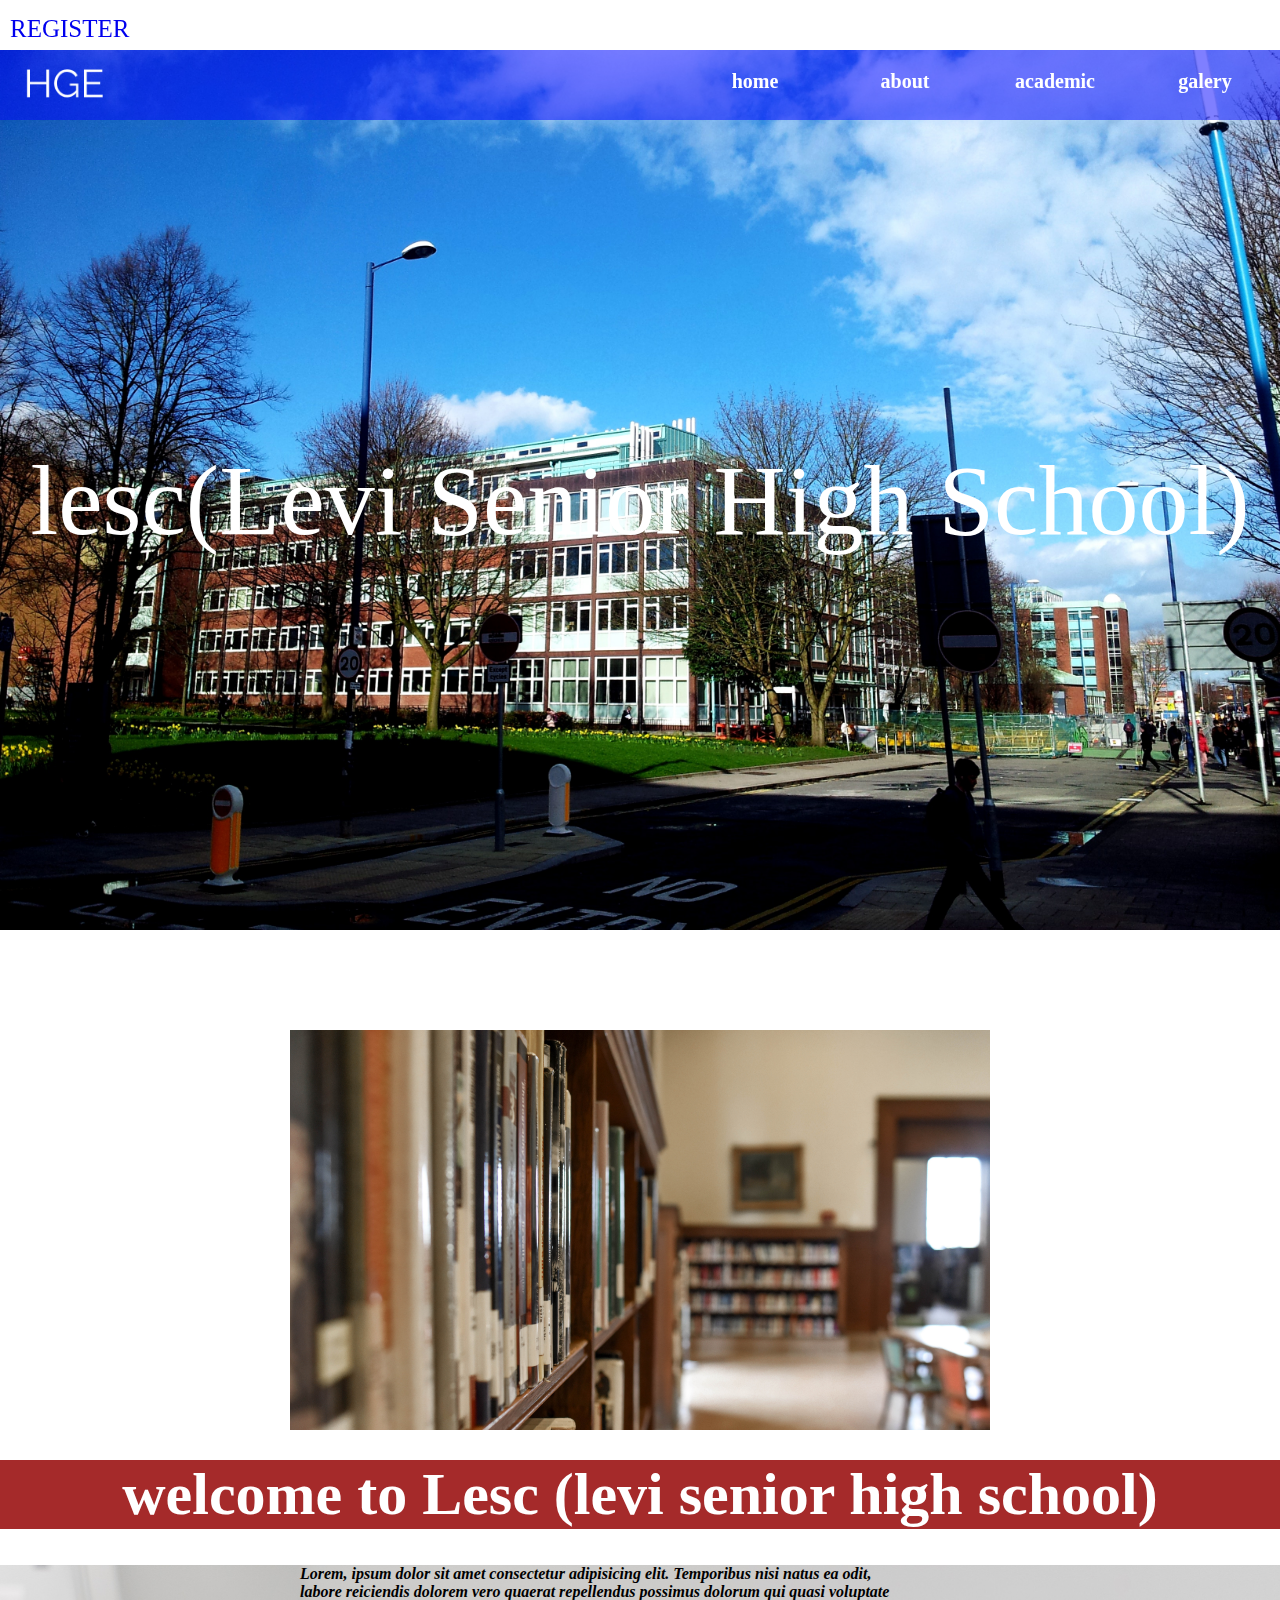
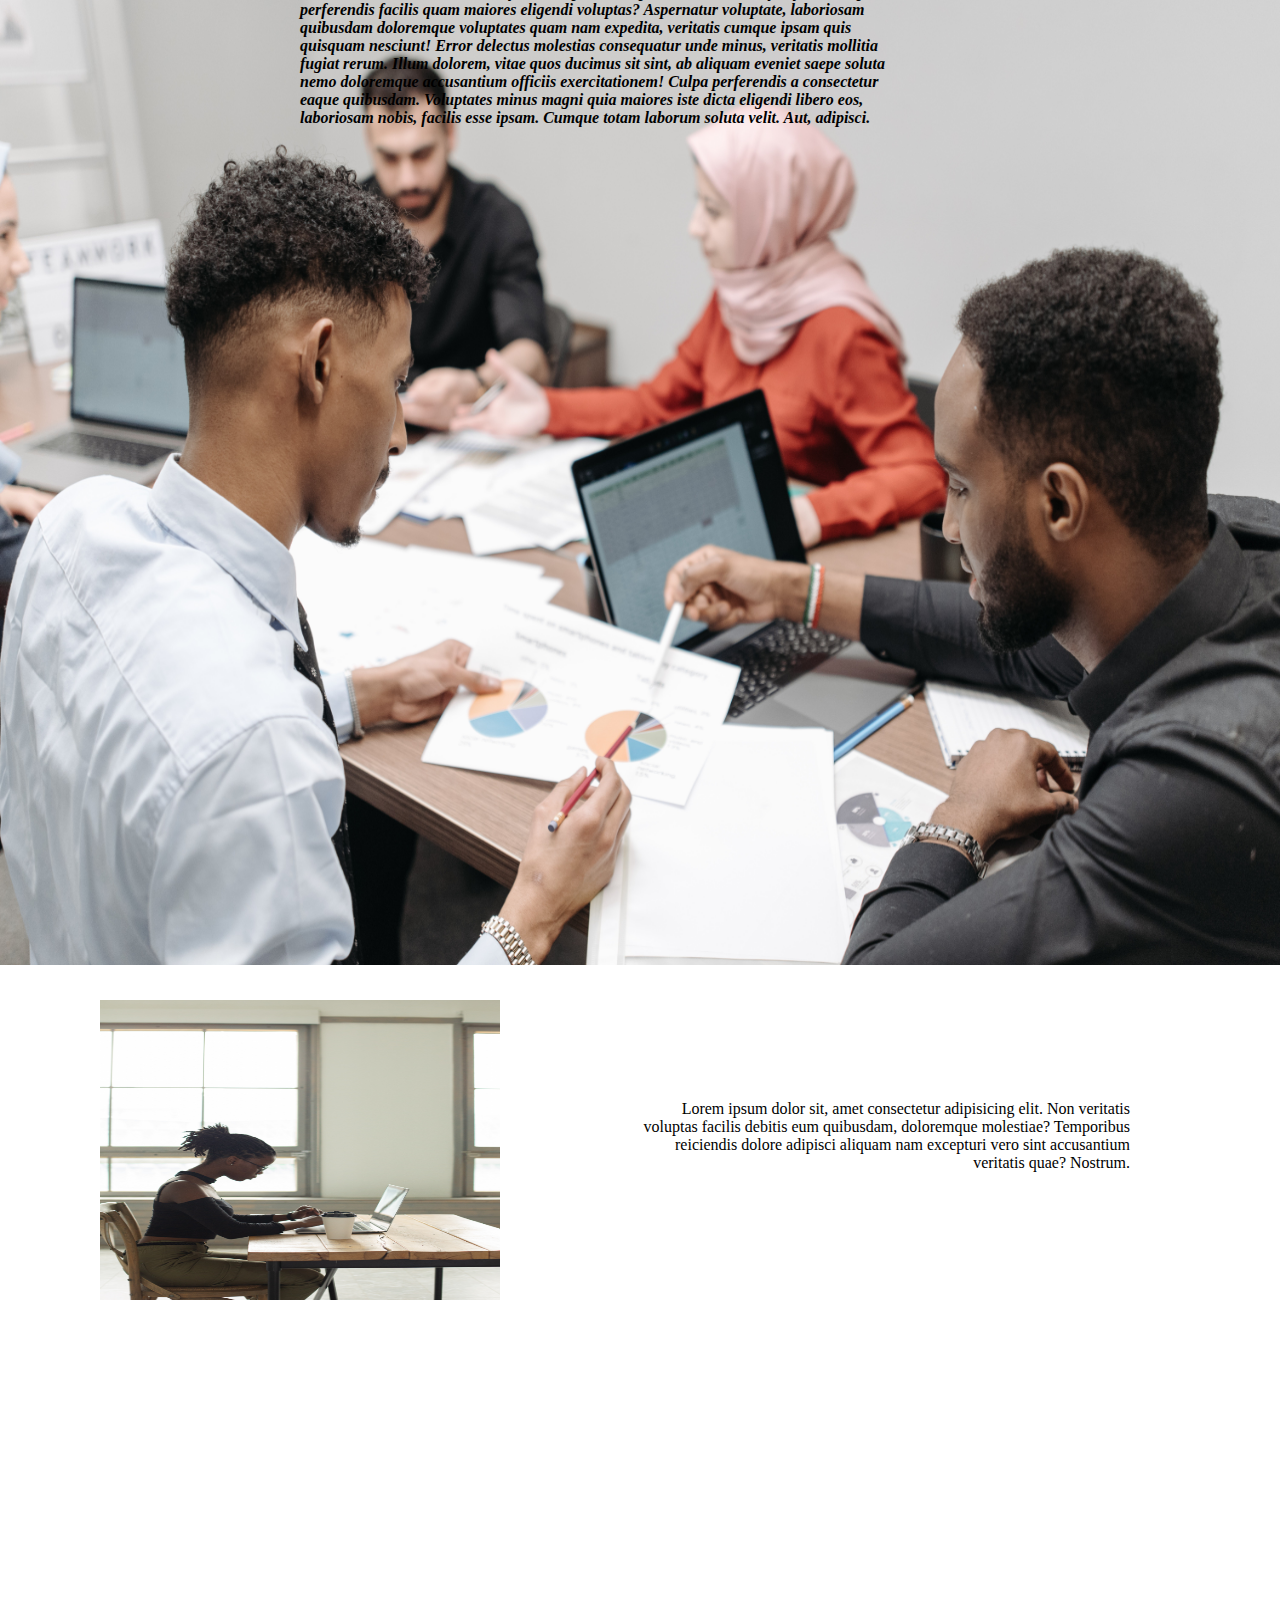
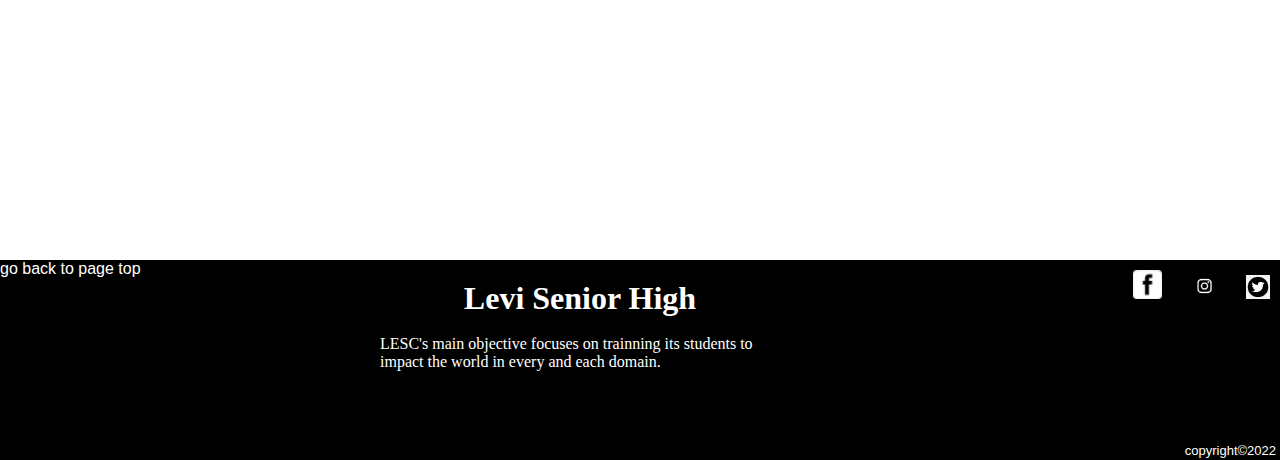
<file: INDEX.HTML>
<!DOCTYPE html>
<html lang="en">
<head>
    <meta charset="UTF-8">
    <meta http-equiv="X-UA-Compatible" content="IE=edge">
   
    <meta name="viewport" content="width=device-width, initial-scale=1.0">
    <title>home page</title>
    <link rel="stylesheet" href="style.css">
    <link rel="preconnect" href="https://fonts.googleapis.com">
<link rel="preconnect" href="https://fonts.gstatic.com" crossorigin>
<link href="https://fonts.googleapis.com/css2?family=Playfair+Display&display=swap" rel="stylesheet">
</head>

<body id="top">
<header>
<!--header-->
  <div class="header1">
    <ul class="register">
     <li> <a href="register.html"  width="100px" >REGISTER</a></li>
    </ul>
 </div>


  <div class="header">
    <ul class="nav">
        <li><a href="INDEX.HTML">home</a></li>
        <li><a href="#" >about</a>
          <ul>
              <li><a href="history.html" >history</a></li>
              <li><a href="rules.html">rules</a></li>
              <li><a href="contact.html">contact</a></li>
              <li><a href="teachers.html">teachers</a></li>
          </ul>
      </li>
  
        <li><a href="#">academic</a>
          <ul>
            <li><a href="programmes.html">programmes</a></li>
            <li><a href="calender.html">calender</a></li>
            <li><a href="admission.html">admission</a></li>
        </ul>
        </li>
        
        <li><a href="#">galery</a>
      <ul>
          <li><a href="photos.html">photos</a></li>
          <li><a href="video.html">videos</a></li>

      </ul>
  </li>
    </ul>
  <!--logo-->
  <div class="logo">
      <p class="logo1">
    <img src="./images/LogoMakr-7lxjzG.png" alt="logo" width="90px">
      </p>
  </div>
  
  </div>
</header>

<!--background image-->

 <div class="background">
   <p>lesc(Levi Senior High School) </p>
 </div>
<!--slideshow body-->
<div class="body1">

  <div class="slidebody">
    <div class="slide"> <img src="./images/library.jpg" alt="picture of library"></div>
    <div class="slide"> <img src="./images/chimic.jpg" alt="picture"></div>
    <div class="slide"> <img src="./images/two boys.jpg" alt="picture"></div>
    <div class="slide"> <img src="./images/school2.jpg" alt="picture"></div>

  </div>

</div>


<div class="body2">
 <!--part 1-->
  <div class="text">
    <h1>welcome to Lesc (levi senior high school)</h1>
    <br><br>
    <p>Lorem, ipsum dolor sit amet consectetur adipisicing elit. Temporibus nisi natus ea odit, labore reiciendis dolorem vero quaerat repellendus possimus dolorum qui quasi voluptate perferendis facilis quam maiores eligendi voluptas? Aspernatur voluptate, laboriosam quibusdam doloremque voluptates quam nam expedita, veritatis cumque ipsam quis quisquam nesciunt! Error delectus molestias consequatur unde minus, veritatis mollitia fugiat rerum. Illum dolorem, vitae quos ducimus sit sint, ab aliquam eveniet saepe soluta nemo doloremque accusantium officiis exercitationem! Culpa perferendis a consectetur eaque quibusdam. Voluptates minus magni quia maiores iste dicta eligendi libero eos, laboriosam nobis, facilis esse ipsam. Cumque totam laborum soluta velit. Aut, adipisci.</p>
    <img src="./images/together.jpg" alt="picture" >
   
  </div>
  <!--part 2-->
<div class="last"> 

  <img src="./images/learning.jpg" alt="pic"  > 
  
<p>Lorem ipsum dolor sit, amet consectetur adipisicing elit. Non veritatis voluptas facilis debitis eum quibusdam, doloremque molestiae? Temporibus reiciendis dolore adipisci aliquam nam excepturi vero sint accusantium veritatis quae? Nostrum.</p>

<div class="lastpic">
  <h1>LESC</h1>
</div>
   
  </div>

</div>



<!--footer-->
  <footer>
    
    <p class="float">copyright&copy;2022</p>
    <a href="#top" >go back to page top</a>

    
     
      <ul class="social-logo">
       <li> <a href="facebook.com" > <img src="./images/icon/facebook.png" alt="facebook logo"  width="29px" ></a></li>
       <li> <a href="instagram.com"> <img src="./images/icon/instagram.jpg" alt="facebook logo"  width="35px"></li>
          </a>
          <li><a href="twitter.com"> <img src="./images/icon/twitter-black.png" alt="facebook logo"  width="24px"></li> 
          </a>
      </ul>
   <div class="typing">
      <h1> Levi Senior High</h1>
      <br>
      <p> LESC's main objective focuses on trainning its students to impact the world in every and each domain. </p>
    </div>
  </footer>
</body>
</html>
</file>
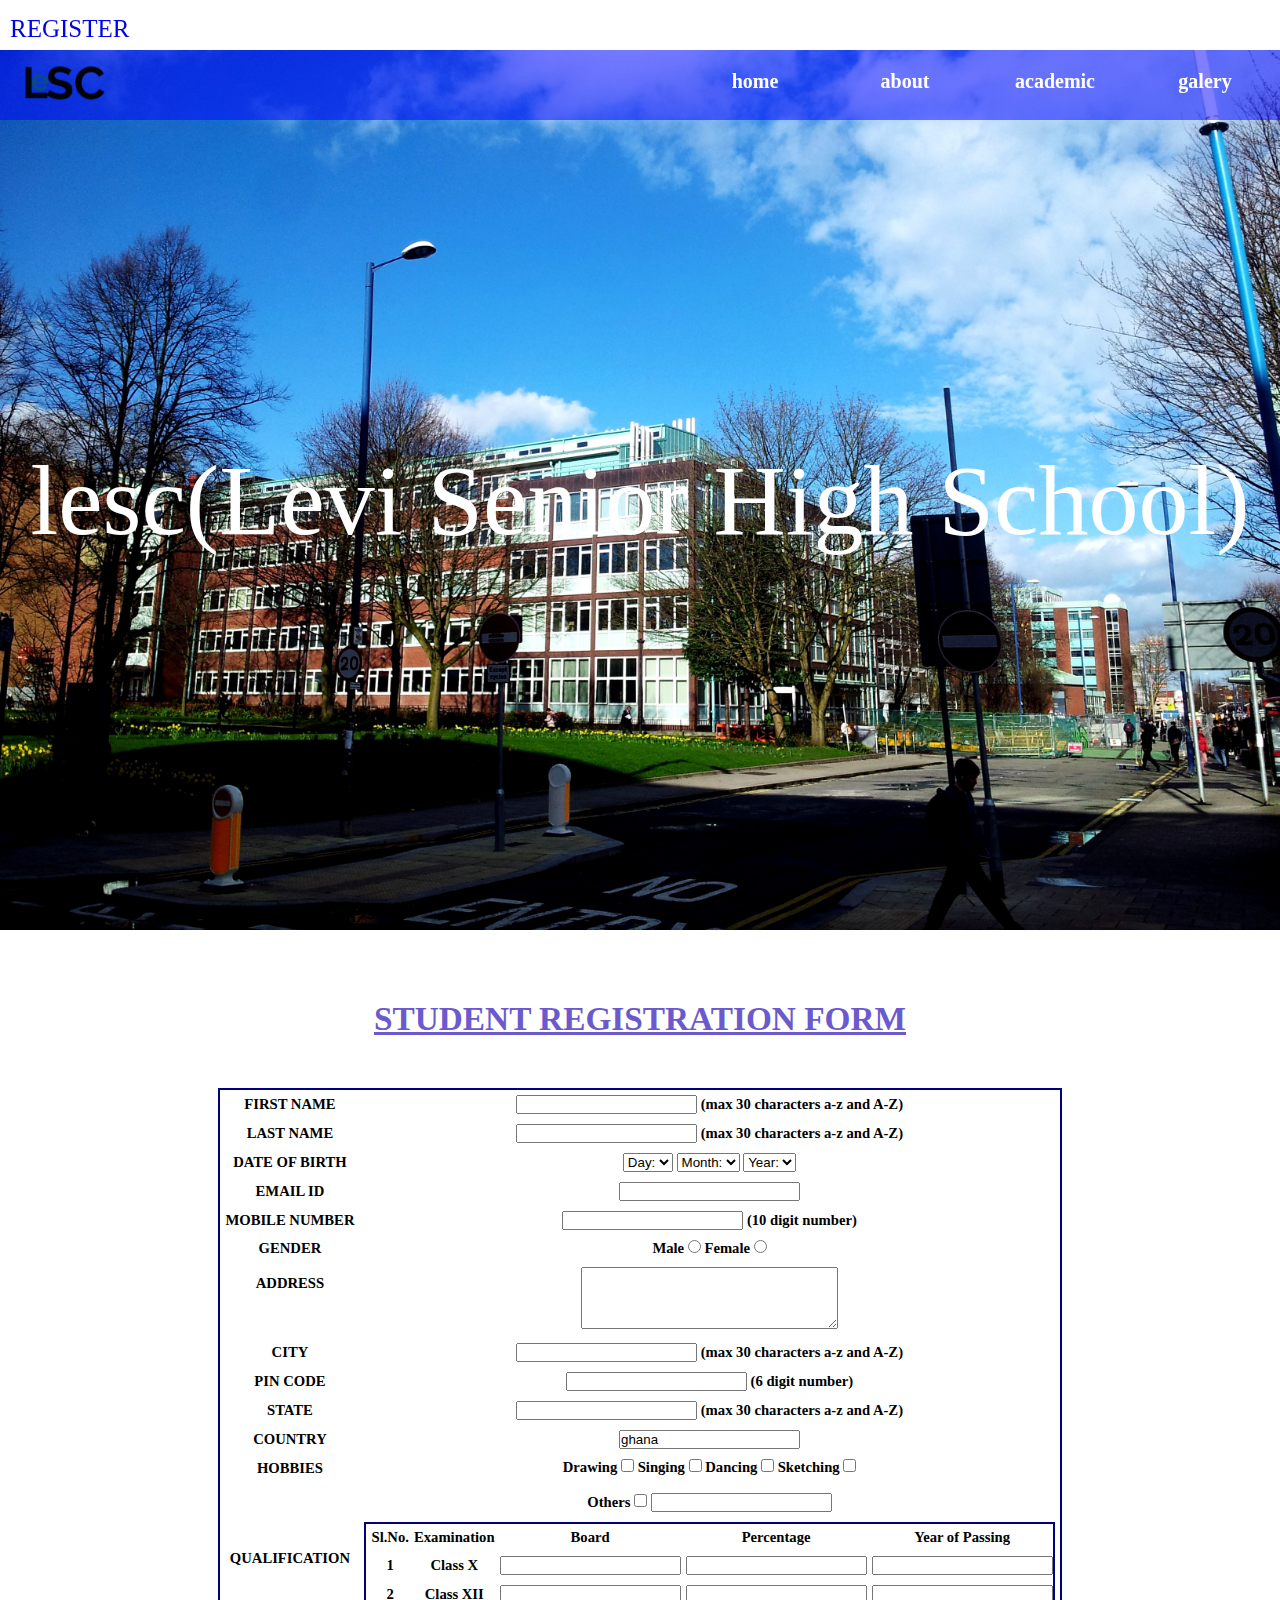
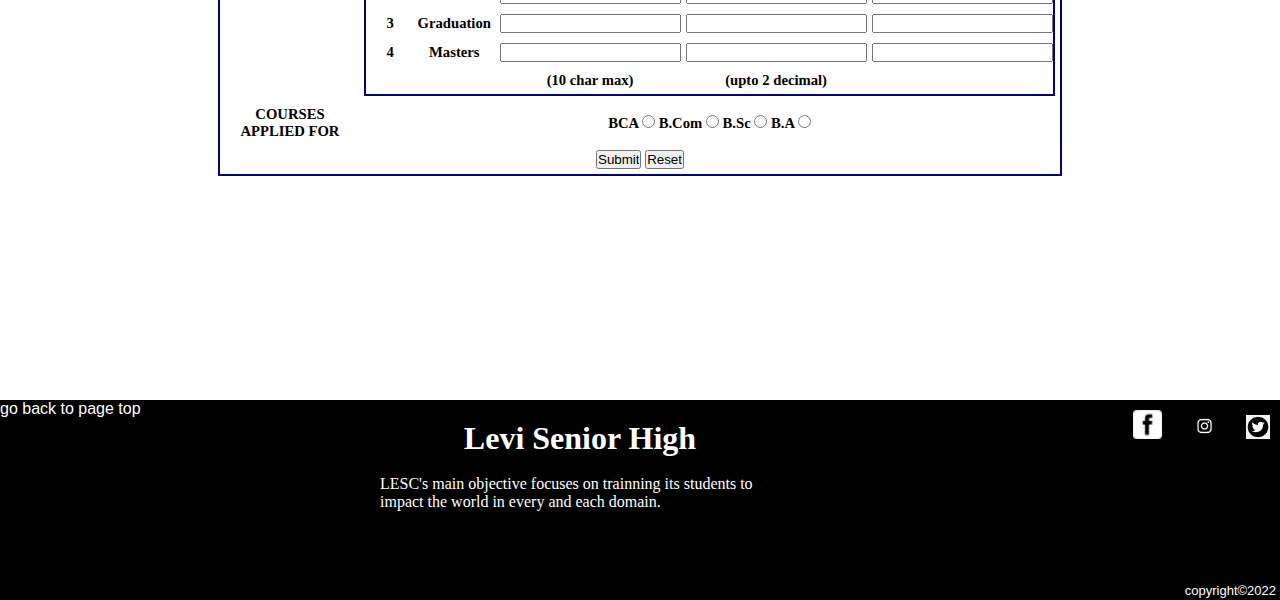
<file: admission.html>
<!DOCTYPE html>
<html lang="en">
<head>
    <meta charset="UTF-8">
    <meta http-equiv="X-UA-Compatible" content="IE=edge">
    <meta name="viewport" content="width=device-width, initial-scale=1.0">
    <title>admission</title>
    <link rel="stylesheet" href="style.css">
    <link rel="preconnect" href="https://fonts.googleapis.com">
<link rel="preconnect" href="https://fonts.gstatic.com" crossorigin>
<link href="https://fonts.googleapis.com/css2?family=Playfair+Display&display=swap" rel="stylesheet">
</head>

<body id="top">
<header>
<!--header-->
  <div class="header1">
    <ul class="register">
     <li> <a href="register.html"  width="100px" >REGISTER</a></li>
    </ul>
 </div>


  <div class="header">
    <ul class="nav">
        <li><a href="INDEX.HTML">home</a></li>
        <li><a href="#" >about</a>
          <ul>
              <li><a href="history.html" >history</a></li>
              <li><a href="rules.html" >rules</a></li>
              <li><a href="contact.html" >contact</a></li>
              <li><a href="teachers.html" >teachers</a></li>
          </ul>
      </li>
  
        <li><a href="#" target="_blank">academic</a>
          <ul>
            <li><a href="programmes.html">programmes</a></li>
            <li><a href="calender.html">calender</a></li>
            <li><a href="admission.html">admission</a></li>
        </ul>
        </li>
        
        <li><a href="#" >galery</a>
      <ul>
          <li><a href="photos.html">photos</a></li>
          <li><a href="video.html">videos</a></li>

      </ul>
  </li>
    </ul>
  <!--logo-->
  <div class="logo">
      <p class="logo1">
    <img src="./images/logo.png" alt="logo" width="90px">
      </p>
  </div>
  
  </div>
</header>

<!--background image-->

 <div class="background">
   <p>lesc(Levi Senior High School) </p>
 </div>
<!--rules body-->

 <div class="bodyadm">

  <h3>STUDENT REGISTRATION FORM</h3>

  <table style="text-align:center; margin: 0 auto; margin-top: 50px;" >

    <tr>
      <td>FIRST NAME</td>
      <td><input type="text" name="First_Name" maxlength="30"/>
      (max 30 characters a-z and A-Z)
      </td>
      </tr>

      <tr>
        <td>LAST NAME</td>
        <td><input type="text" name="Last_Name" maxlength="30"/>
        (max 30 characters a-z and A-Z)
        </td>
        </tr>
   
        <td>DATE OF BIRTH</td>
   
        <td>
        <select name="Birthday_day" id="Birthday_Day">
        <option value="-1">Day:</option>
        <option value="1">1</option>
        <option value="2">2</option>
        <option value="3">3</option>
         
        <option value="4">4</option>
        <option value="5">5</option>
        <option value="6">6</option>
        <option value="7">7</option>
        <option value="8">8</option>
        <option value="9">9</option>
        <option value="10">10</option>
        <option value="11">11</option>
        <option value="12">12</option>
         
        <option value="13">13</option>
        <option value="14">14</option>
        <option value="15">15</option>
        <option value="16">16</option>
        <option value="17">17</option>
        <option value="18">18</option>
        <option value="19">19</option>
        <option value="20">20</option>
        <option value="21">21</option>
         
        <option value="22">22</option>
        <option value="23">23</option>
        <option value="24">24</option>
        <option value="25">25</option>
        <option value="26">26</option>
        <option value="27">27</option>
        <option value="28">28</option>
        <option value="29">29</option>
        <option value="30">30</option>
         
        <option value="31">31</option>
        </select>
         
        <select id="Birthday_Month" name="Birthday_Month">
        <option value="-1">Month:</option>
        <option value="January">Jan</option>
        <option value="February">Feb</option>
        <option value="March">Mar</option>
        <option value="April">Apr</option>
        <option value="May">May</option>
        <option value="June">Jun</option>
        <option value="July">Jul</option>
        <option value="August">Aug</option>
        <option value="September">Sep</option>
        <option value="October">Oct</option>
        <option value="November">Nov</option>
        <option value="December">Dec</option>
        </select>
         
        <select name="Birthday_Year" id="Birthday_Year">
         
        <option value="-1">Year:</option>
        <option value="2012">2012</option>
        <option value="2011">2011</option>
        <option value="2010">2010</option>
        <option value="2009">2009</option>
        <option value="2008">2008</option>
        <option value="2007">2007</option>
        <option value="2006">2006</option>
        <option value="2005">2005</option>
        <option value="2004">2004</option>
        <option value="2003">2003</option>
        <option value="2002">2002</option>
        <option value="2001">2001</option>
        <option value="2000">2000</option>
         
        <option value="1999">1999</option>
        <option value="1998">1998</option>
        <option value="1997">1997</option>
        <option value="1996">1996</option>
        <option value="1995">1995</option>
        <option value="1994">1994</option>
        <option value="1993">1993</option>
        <option value="1992">1992</option>
        <option value="1991">1991</option>
        <option value="1990">1990</option>
         
        <option value="1989">1989</option>
        <option value="1988">1988</option>
        <option value="1987">1987</option>
        <option value="1986">1986</option>
        <option value="1985">1985</option>
        <option value="1984">1984</option>
        <option value="1983">1983</option>
        <option value="1982">1982</option>
        <option value="1981">1981</option>
        <option value="1980">1980</option>
        </select>
        </td>
        </tr>
         
        <!-- Email Id  -->
        <tr>
        <td>EMAIL ID</td>
        <td><input type="text" name="Email_Id" maxlength="100" /></td>
        </tr>
         
        <!-- Number - -->
        <tr>
        <td>MOBILE NUMBER</td>
        <td>
        <input type="text" name="Mobile_Number" maxlength="10" />
        (10 digit number)
        </td>
        </tr>
         
        <!----- Gender-->
        <tr>
        <td>GENDER</td>
        <td>
        Male <input type="radio" name="Gender" value="Male" />
        Female <input type="radio" name="Gender" value="Female" />
        </td>
        </tr>
         
        <!----- Address  -->
        <tr>
        <td>ADDRESS <br /><br /><br /></td>
        <td><textarea name="Address" rows="4" cols="30"></textarea></td>
        </tr>
         
        <!----- City  -->
        <tr>
        <td>CITY</td>
        <td><input type="text" name="City" maxlength="30" />
        (max 30 characters a-z and A-Z)
        </td>
        </tr>
         
        <!----- Pin Code  -->
        <tr>
        <td>PIN CODE</td>
        <td><input type="text" name="Pin_Code" maxlength="6" />
        (6 digit number)
        </td>
        </tr>
         
        <!----- State  -->
        <tr>
        <td>STATE</td>
        <td><input type="text" name="State" maxlength="30" />
        (max 30 characters a-z and A-Z)
        </td>
        </tr>
         
        <!----- Country  -->
        <tr>
        <td>COUNTRY</td>
        <td><input type="text" name="Country" value="ghana" /></td>
        </tr>
         
        <!----- Hobbies  -->
         
        <tr>
        <td>HOBBIES <br /><br /><br /></td>
         
        <td>
        Drawing
        <input type="checkbox" name="Hobby_Drawing" value="Drawing" />
        Singing
        <input type="checkbox" name="Hobby_Singing" value="Singing" />
        Dancing
        <input type="checkbox" name="Hobby_Dancing" value="Dancing" />
        Sketching
        <input type="checkbox" name="Hobby_Cooking" value="Cooking" />
        <br /> <br>
        Others
        <input type="checkbox" name="Hobby_Other" value="Other">
        <input type="text" name="Other_Hobby" maxlength="30" />
        </td>
        </tr>
         
        <!----- Qualification-- -->
        <tr>
        <td>QUALIFICATION <br /><br /><br /><br /><br /><br /><br /></td>
         
        <td>
        <table  class="lion" >
         
        <tr >
        <td text-align="center"><b>Sl.No.</b></td>
        <td text-align="center"><b>Examination</b></td>
        <td text-align="center"><b>Board</b></td>
        <td text-align="center"><b>Percentage</b></td>
        <td text-align="center"><b>Year of Passing</b></td>
        </tr>
         
        <tr>
        <td>1</td>
        <td>Class X</td>
        <td><input type="text" name="ClassX_Board" maxlength="30" /></td>
        <td><input type="text" name="ClassX_Percentage" maxlength="30" /></td>
        <td><input type="text" name="ClassX_YrOfPassing" maxlength="30" /></td>
        </tr>
         
        <tr>
        <td>2</td>
        <td>Class XII</td>
        <td><input type="text" name="ClassXII_Board" maxlength="30" /></td>
        <td><input type="text" name="ClassXII_Percentage" maxlength="30" /></td>
        <td><input type="text" name="ClassXII_YrOfPassing" maxlength="30" /></td>
        </tr>
         
        <tr>
        <td>3</td>
        <td>Graduation</td>
        <td><input type="text" name="Graduation_Board" maxlength="30" /></td>
        <td><input type="text" name="Graduation_Percentage" maxlength="30" /></td>
        <td><input type="text" name="Graduation_YrOfPassing" maxlength="30" /></td>
        </tr>
         
        <tr>
        <td>4</td>
        <td>Masters</td>
        <td><input type="text" name="Masters_Board" maxlength="30" /></td>
        <td><input type="text" name="Masters_Percentage" maxlength="30" /></td>
        <td><input type="text" name="Masters_YrOfPassing" maxlength="30" /></td>
        </tr>
         
        <tr>
        <td></td>
        <td></td>
        <td text-align="center">(10 char max)</td>
        <td text-align="center">(upto 2 decimal)</td>
        </tr>
        </table>
         
        </td>
        </tr>
         
        <!----- Course  --->
        <tr>
        <td>COURSES<br />APPLIED FOR</td>
        <td>
        BCA
        <input type="radio" name="Course_BCA" value="BCA">
        B.Com
        <input type="radio" name="Course_BCom" value="B.Com">
        B.Sc
        <input type="radio" name="Course_BSc" value="B.Sc">
        B.A
        <input type="radio" name="Course_BA" value="B.A">
        </td>
        </tr>
         
        <!----- Submit and Reset  -->
        <tr>
        <td colspan="2" text-align="center">
        <input type="submit" value="Submit" >
        <input type="reset" value="Reset"  >
        </td>
        </tr>
        </table>
         
        </form>
         
      












 </div>



<!--footer-->
  <footer>
    
    <p class="float">copyright&copy;2022</p>
    <a href="#top" >go back to page top</a>

    
     
      <ul class="social-logo">
       <li> <a href="facebook.com" > <img src="./images/icon/facebook.png" alt="facebook logo"  width="29px" ></a></li>
       <li> <a href="instagram.com"> <img src="./images/icon/instagram.jpg" alt="facebook logo"  width="35px"></li>
          </a>
          <li><a href="twitter.com"> <img src="./images/icon/twitter-black.png" alt="facebook logo"  width="24px"></li> 
          </a>
      </ul>
   <div class="typing">
      <h1> Levi Senior High</h1>
      <br>
      <p> LESC's main objective focuses on trainning its students to impact the world in every and each domain. </p>
    </div>
  </footer>
</body>
</html>
</file>
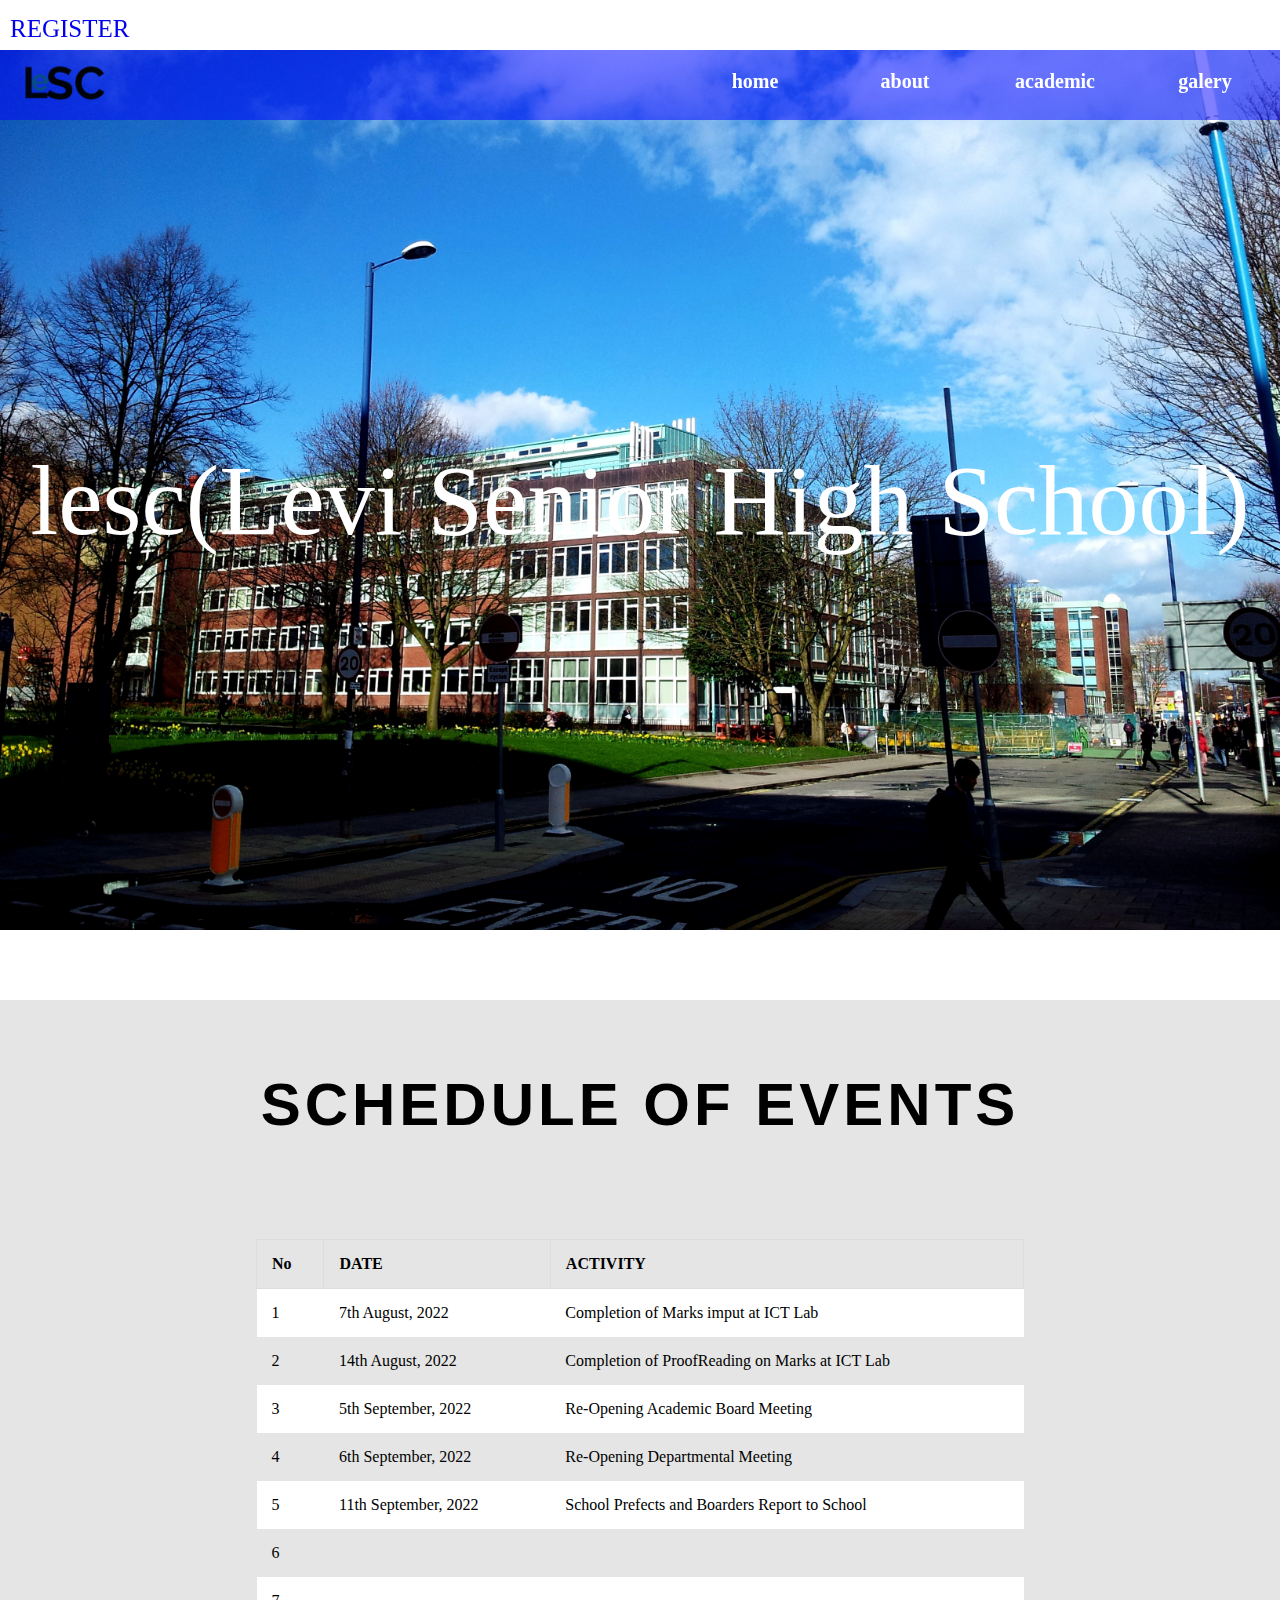
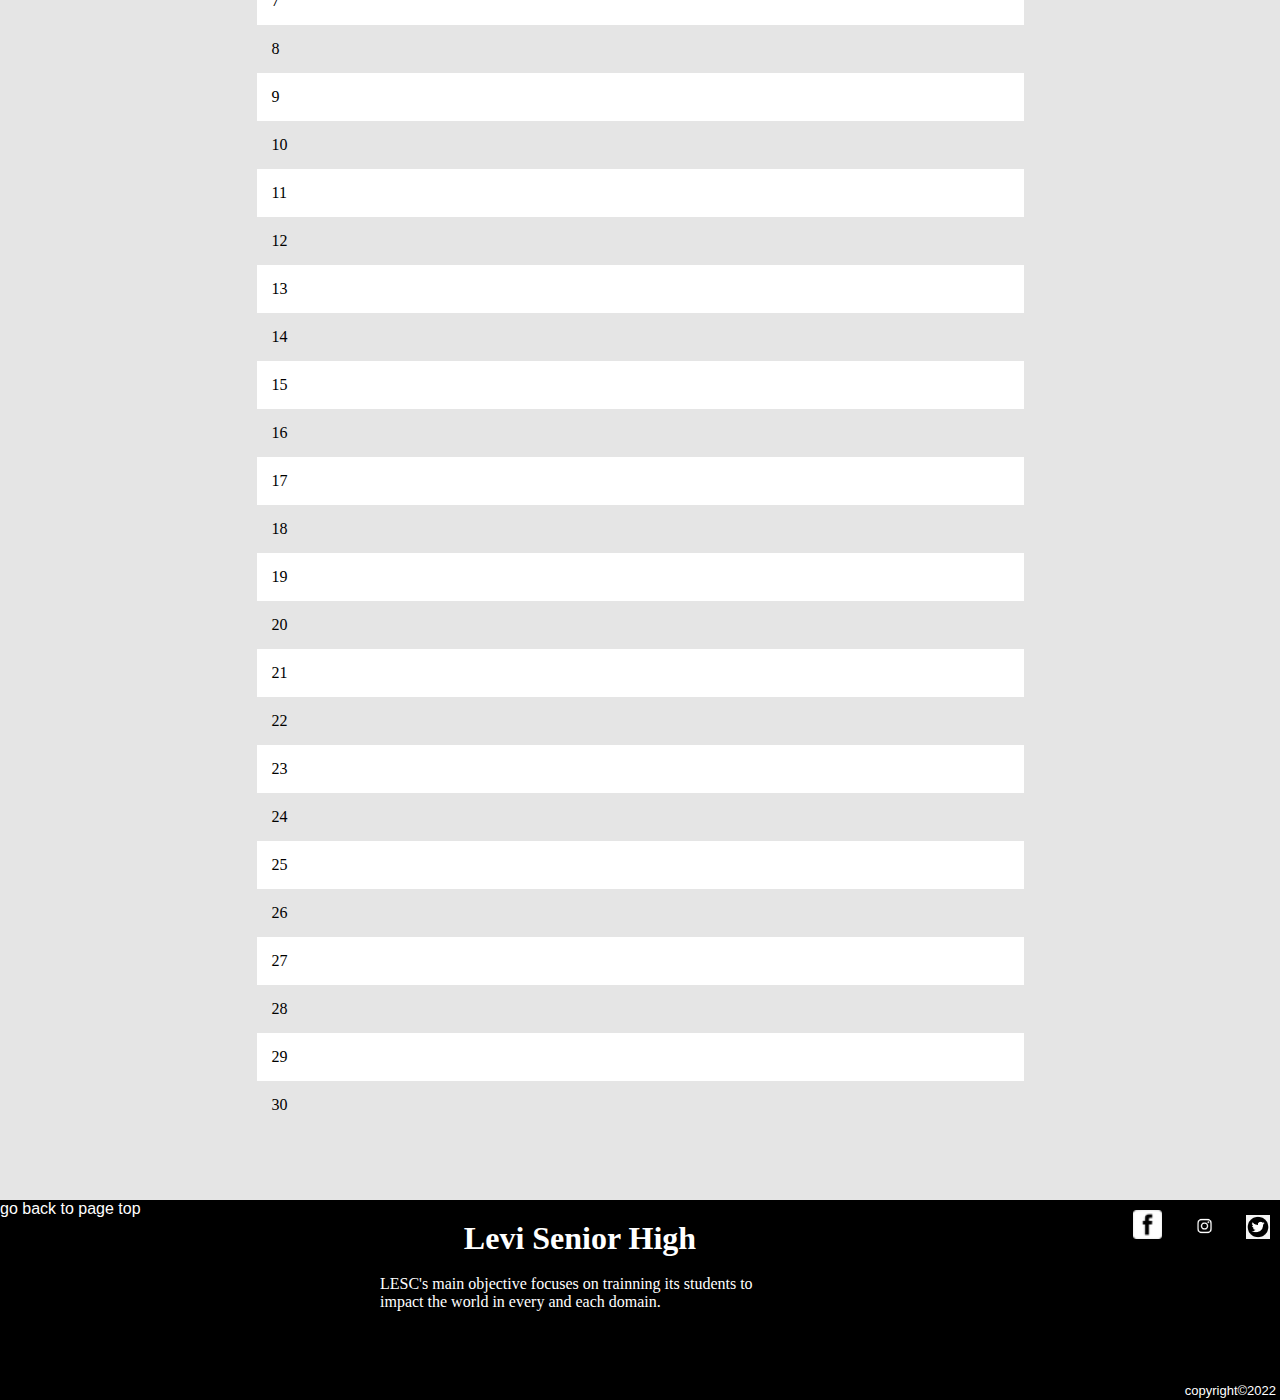
<file: calender.html>
<!DOCTYPE html>
<html lang="en">
<head>
    <meta charset="UTF-8">
    <meta http-equiv="X-UA-Compatible" content="IE=edge">
    <meta name="viewport" content="width=device-width, initial-scale=1.0">
    <title>calender</title>
    <link rel="stylesheet" href="style.css">
    <link rel="preconnect" href="https://fonts.googleapis.com">
<link rel="preconnect" href="https://fonts.gstatic.com" crossorigin>
<link href="https://fonts.googleapis.com/css2?family=Playfair+Display&display=swap" rel="stylesheet">
</head>

<body id="top">
<header>
<!--header-->
  <div class="header1">
    <ul class="register">
     <li> <a href="register.html"  width="100px" >REGISTER</a></li>
    </ul>
 </div>


  <div class="header">
    <ul class="nav">
        <li><a href="INDEX.HTML">home</a></li>
        <li><a href="#" >about</a>
          <ul>
              <li><a href="history.html" >history</a></li>
              <li><a href="rules.html" >rules</a></li>
              <li><a href="contact.html" >contact</a></li>
              <li><a href="teachers.html" >teachers</a></li>
          </ul>
      </li>
  
        <li><a href="#" >academic</a>
          <ul>
            <li><a href="programmes.html">programmes</a></li>
            <li><a href="calender.html">calender</a></li>
            <li><a href="admission.html">admission</a></li>
        </ul>
        </li>
        
        <li><a href="#" >galery</a>
      <ul>
          <li><a href="photos.html">photos</a></li>
          <li><a href="video.html">videos</a></li>

      </ul>
  </li>
    </ul>
  <!--logo-->
  <div class="logo">
      <p class="logo1">
    <img src="./images/logo.png" alt="logo" width="90px">
      </p>
  </div>
  
  </div>
</header>

<!--background image-->

 <div class="background">
   <p>lesc(Levi Senior High School) </p>
 </div>
<!--rules body-->

<div class="calen">
  <h1 style="text-transform: uppercase; font-size: 60px; font-family: Impact, Haettenschweiler, 'Arial Narrow Bold', sans-serif; padding-top: 70px; text-align: center; letter-spacing: 4px;">schedule of events</h1>
<div  id="conter">
<table>
<tr>
  <th>No</th>
  <th>DATE</th>
  <th>ACTIVITY</th>
</tr>
<tr>
  <td>1</td>
  <td> 7th August, 2022</td>
  <td>Completion of Marks imput at ICT Lab</td>
</tr>
<tr>
  <td>2</td>
  <td> 14th August, 2022</td>
  <td>Completion of ProofReading on Marks at ICT Lab</td>
</tr>
<tr>
  <td>3</td>
  <td>5th September, 2022</td>
  <td>Re-Opening Academic Board Meeting</td>
</tr>
<tr>
  <td>4</td>
  <td>6th September, 2022</td>
  <td>Re-Opening Departmental Meeting</td>
</tr>
<tr>
  <td>5</td>
  <td>11th September, 2022</td>
  <td>School Prefects and Boarders Report to School</td>
</tr>
<tr>
  <td>6</td>
  <td></td>
  <td></td>
</tr>
<tr>
  <td>7</td>
  <td></td>
  <td></td>
</tr>
<tr>
  <td>8</td>
  <td></td>
  <td></td>
</tr>
<tr>
  <td>9</td>
  <td></td>
  <td></td>
</tr>
<tr>
  <td>10</td>
  <td></td>
  <td></td>
</tr>
<tr>
  <td>11</td>
  <td></td>
  <td></td>
</tr>
<tr>
  <td>12</td>
  <td></td>
  <td></td>
</tr>
<tr>
  <td>13</td>
  <td></td>
  <td></td>
</tr>
<tr>
  <td>14</td>
  <td></td>
  <td></td>
</tr>
<tr>
  <td>15</td>
  <td></td>
  <td></td>
</tr>
<tr>
  <td>16</td>
  <td></td>
  <td></td>
</tr>
<tr>
  <td>17</td>
  <td></td>
  <td></td>
</tr>
<tr>
  <td>18</td>
  <td></td>
  <td></td>
</tr>
<tr>
  <td>19</td>
  <td></td>
  <td></td>
</tr>
<tr>
  <td>20</td>
  <td></td>
  <td></td>
</tr>
<tr>
  <td>21</td>
  <td></td>
  <td></td>
</tr>
<tr>
  <td>22</td>
  <td></td>
  <td></td>
</tr>
<tr>
  <td>23</td>
  <td></td>
  <td></td>
</tr>
<tr>
  <td>24</td>
  <td></td>
  <td></td>
</tr>
<tr>
  <td>25</td>
  <td></td>
  <td></td>
</tr>
<tr>
  <td>26</td>
  <td></td>
  <td></td>
</tr>
<tr>
  <td>27</td>
  <td></td>
  <td></td>
</tr>
<tr>
  <td>28</td>
  <td></td>
  <td></td>
</tr>
<tr>
  <td>29</td>
  <td></td>
  <td></td>
</tr>
<tr>
  <td>30</td>
  <td></td>
  <td></td>
</tr>


</table>

</div>














 </div>



<!--footer-->
  <footer>
    
    <p class="float">copyright&copy;2022</p>
    <a href="#top" >go back to page top</a>

    
     
      <ul class="social-logo">
       <li> <a href="facebook.com" > <img src="./images/icon/facebook.png" alt="facebook logo"  width="29px" ></a></li>
       <li> <a href="instagram.com"> <img src="./images/icon/instagram.jpg" alt="facebook logo"  width="35px"></li>
          </a>
          <li><a href="twitter.com"> <img src="./images/icon/twitter-black.png" alt="facebook logo"  width="24px"></li> 
          </a>
      </ul>
   <div class="typing">
      <h1> Levi Senior High</h1>
      <br>
      <p> LESC's main objective focuses on trainning its students to impact the world in every and each domain. </p>
    </div>
  </footer>
</body>
</html>
</file>
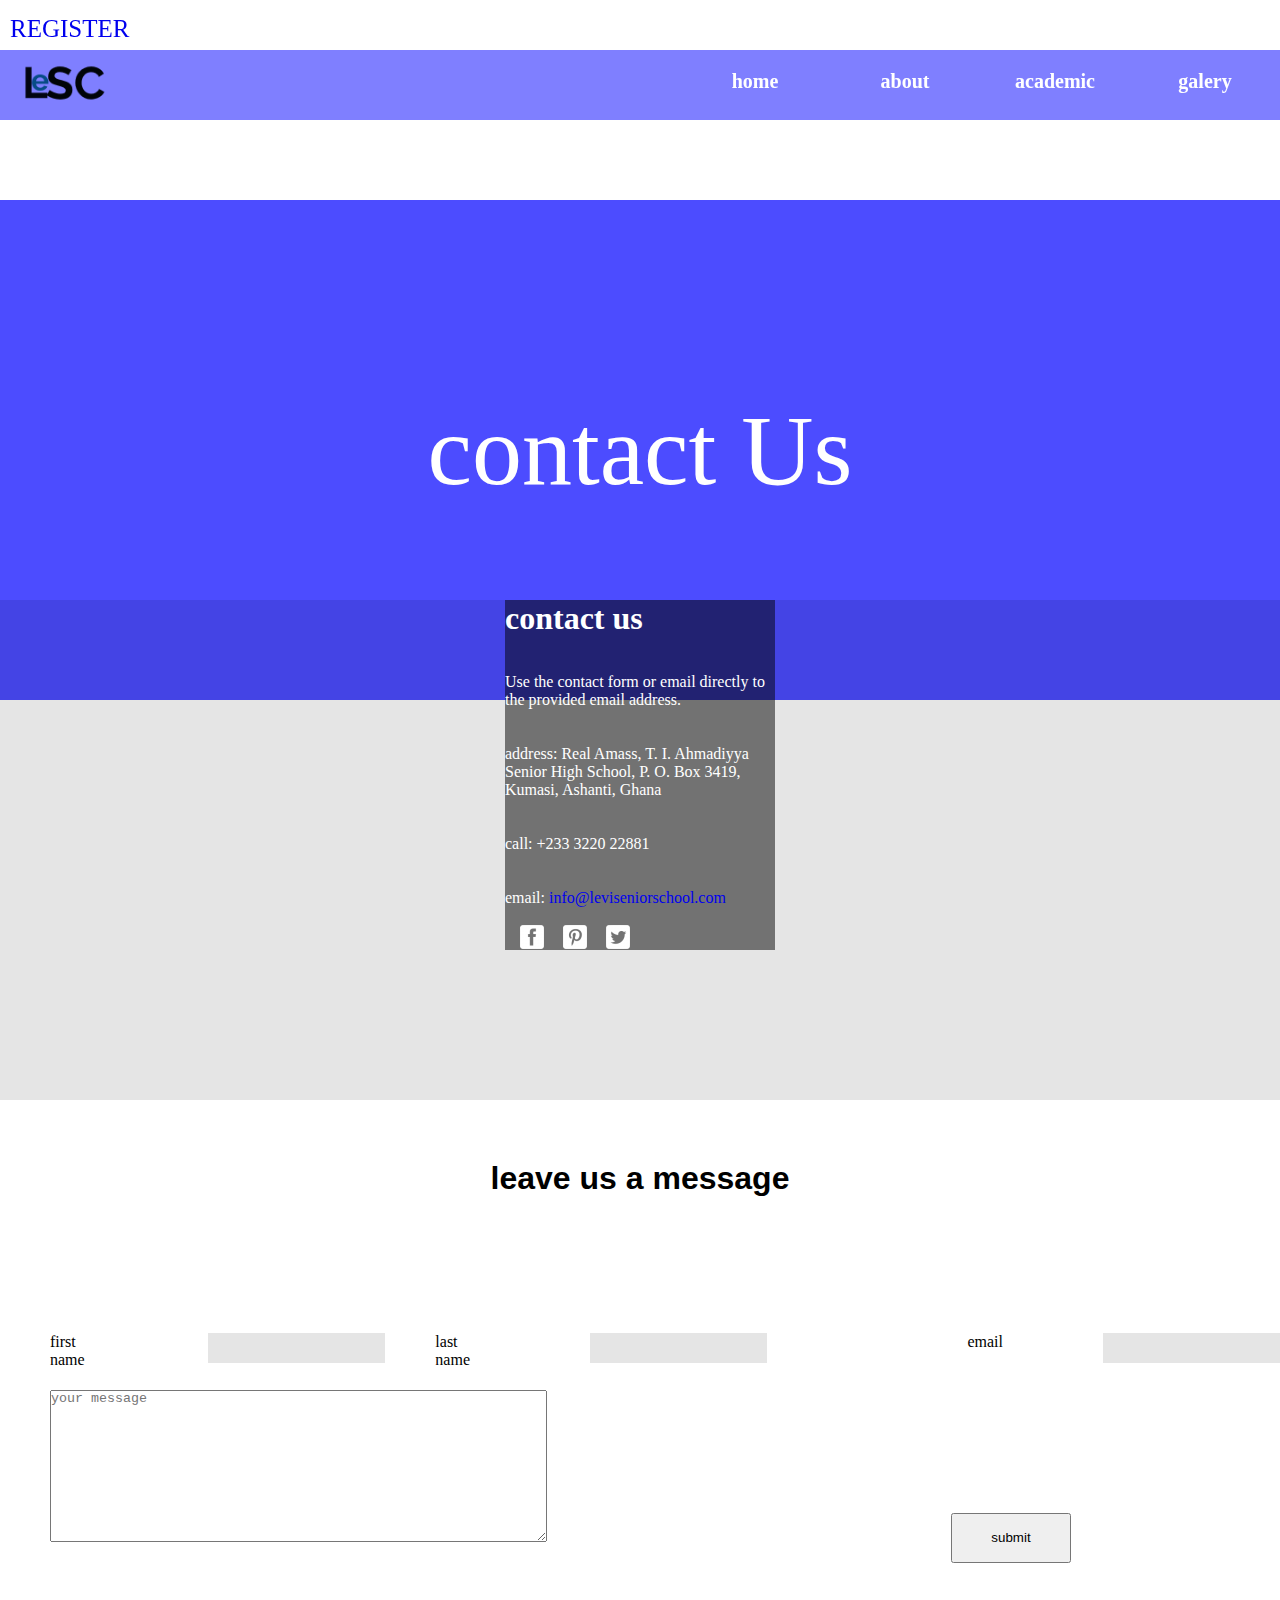
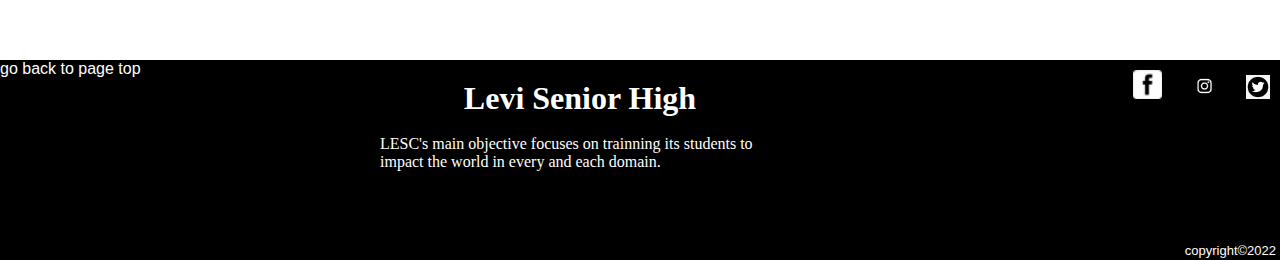
<file: contact.html>
<!DOCTYPE html>
<html lang="en">
<head>
    <meta charset="UTF-8">
    <meta http-equiv="X-UA-Compatible" content="IE=edge">
    <meta name="viewport" content="width=device-width, initial-scale=1.0">
    <title>contact</title>
    <link rel="stylesheet" href="style.css">
    <link rel="preconnect" href="https://fonts.googleapis.com">
<link rel="preconnect" href="https://fonts.gstatic.com" crossorigin>
<link href="https://fonts.googleapis.com/css2?family=Playfair+Display&display=swap" rel="stylesheet">
</head>

<body id="top">
<header>
<!--header-->
  <div class="header1">
    <ul class="register">
     <li> <a href="register.html"  width="100px" >REGISTER</a></li>
    </ul>
 </div>


  <div class="header">
    <ul class="nav">
        <li><a href="INDEX.HTML">home</a></li>
        <li><a href="#" >about</a>
          <ul>
              <li><a href="history.html" >history</a></li>
              <li><a href="rules.html" >rules</a></li>
              <li><a href="contact.html" >contact</a></li>
              <li><a href="teachers.html" >teachers</a></li>
          </ul>
      </li>
  
        <li><a href="#" >academic</a>
          <ul>
            <li><a href="programmes.html">programmes</a></li>
            <li><a href="calender.html">calender</a></li>
            <li><a href="admission.html">admission</a></li>
        </ul>
        </li>
        
        <li><a href="#" >galery</a>
      <ul>
          <li><a href="photos.html">photos</a></li>
          <li><a href="video.html">videos</a></li>

      </ul>
  </li>
    </ul>
  <!--logo-->
  <div class="logo">
      <p class="logo1">
    <img src="./images/logo.png" alt="logo" width="90px">
      </p>
  </div>
  
  </div>
</header>

<!--background image-->

 <div class="back">
   <p>contact Us</p>
 </div>
<!--rules body-->

  
 <div class="cont" >  
<div class="contactb">
  <h1>contact us</h1>
  <br><br>
  <p>Use the contact form or email directly to the provided email address.</p>
  <br><br>
  <p>address: Real Amass, T. I. Ahmadiyya Senior High School, P. O. Box 3419, Kumasi, Ashanti, Ghana</p>
  <br><br>
  <p>call: +233 3220 22881</p>
  <br><br>
  email: <a href="#">info@leviseniorschool.com</a>
</p>
<br>
<a href="facebook.com"> <img src="./images/icon/facebook.png" alt=""> </a>
<a href="pinterest.com"> <img src="./images/icon/pinterest.png" alt=""> </a> 
<a href="instagram.com"> <img src="./images/icon/twitter.png" alt=""> </a>
  <p>
</div>
 </div>

 <div class="mess">
  <h1 style="font-family:sans-serif; margin-top: 60px; text-align: center;">leave us a message</h1>
  <br><br>
  <form>
    <label for="name" style=" margin-left: 50px;" >first name</label>
    <input type="text" name="name" id="name"  style=" margin-left: 100px;">
     <br>
     <br>
    <label for="name"  style=" margin-left: 50px;"> last name</label>
    <input type="text" name="name" id="name"  style=" margin-left: 100px;">
    <br>
    <br>
    <label for="email" style=" margin-left: 200px;">email</label>
    <input type="text" name="email" id="email"  style="  margin-left: 100px;">
    <br>
    
  </form>
 
  </div>

  


 <div style="width: 100%; height: 300px;">

  <textarea name="text" id="" cols="60" rows="10" placeholder="your message" style="margin-left: 50px; margin-top: 30px;"></textarea>

  <button type="submit" style="width: 120px; height: 50px; margin-left: 400px; cursor: pointer;">submit</button>
 </div>





<!--footer-->
  <footer>
    
    <p class="float">copyright&copy;2022</p>
    <a href="#top" >go back to page top</a>

    
     
      <ul class="social-logo">
       <li> <a href="facebook.com" > <img src="./images/icon/facebook.png" alt="facebook logo"  width="29px" ></a></li>
       <li> <a href="instagram.com"> <img src="./images/icon/instagram.jpg" alt="facebook logo"  width="35px"></li>
          </a>
          <li><a href="twitter.com"> <img src="./images/icon/twitter-black.png" alt="facebook logo"  width="24px"></li> 
          </a>
      </ul>
   <div class="typing">
      <h1> Levi Senior High</h1>
      <br>
      <p> LESC's main objective focuses on trainning its students to impact the world in every and each domain. </p>
    </div>
  </footer>
</body>
</html>
</file>
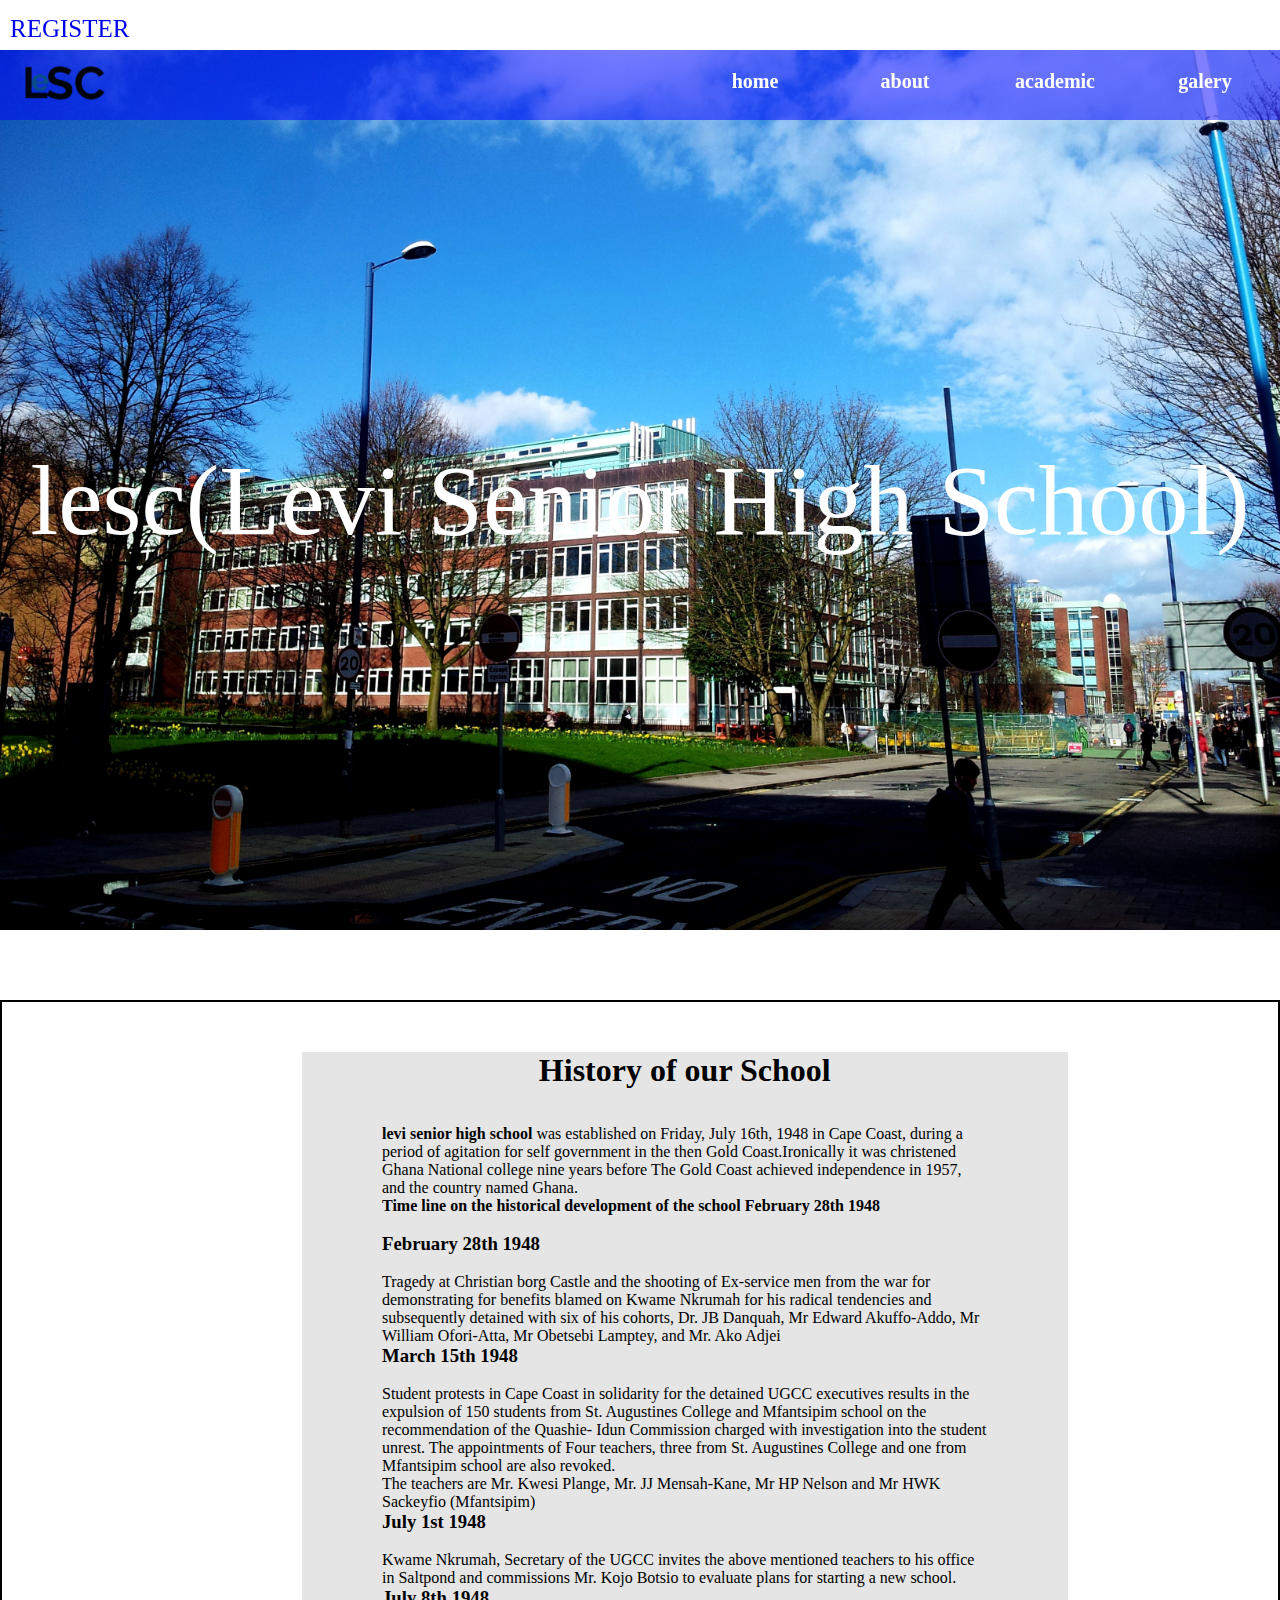
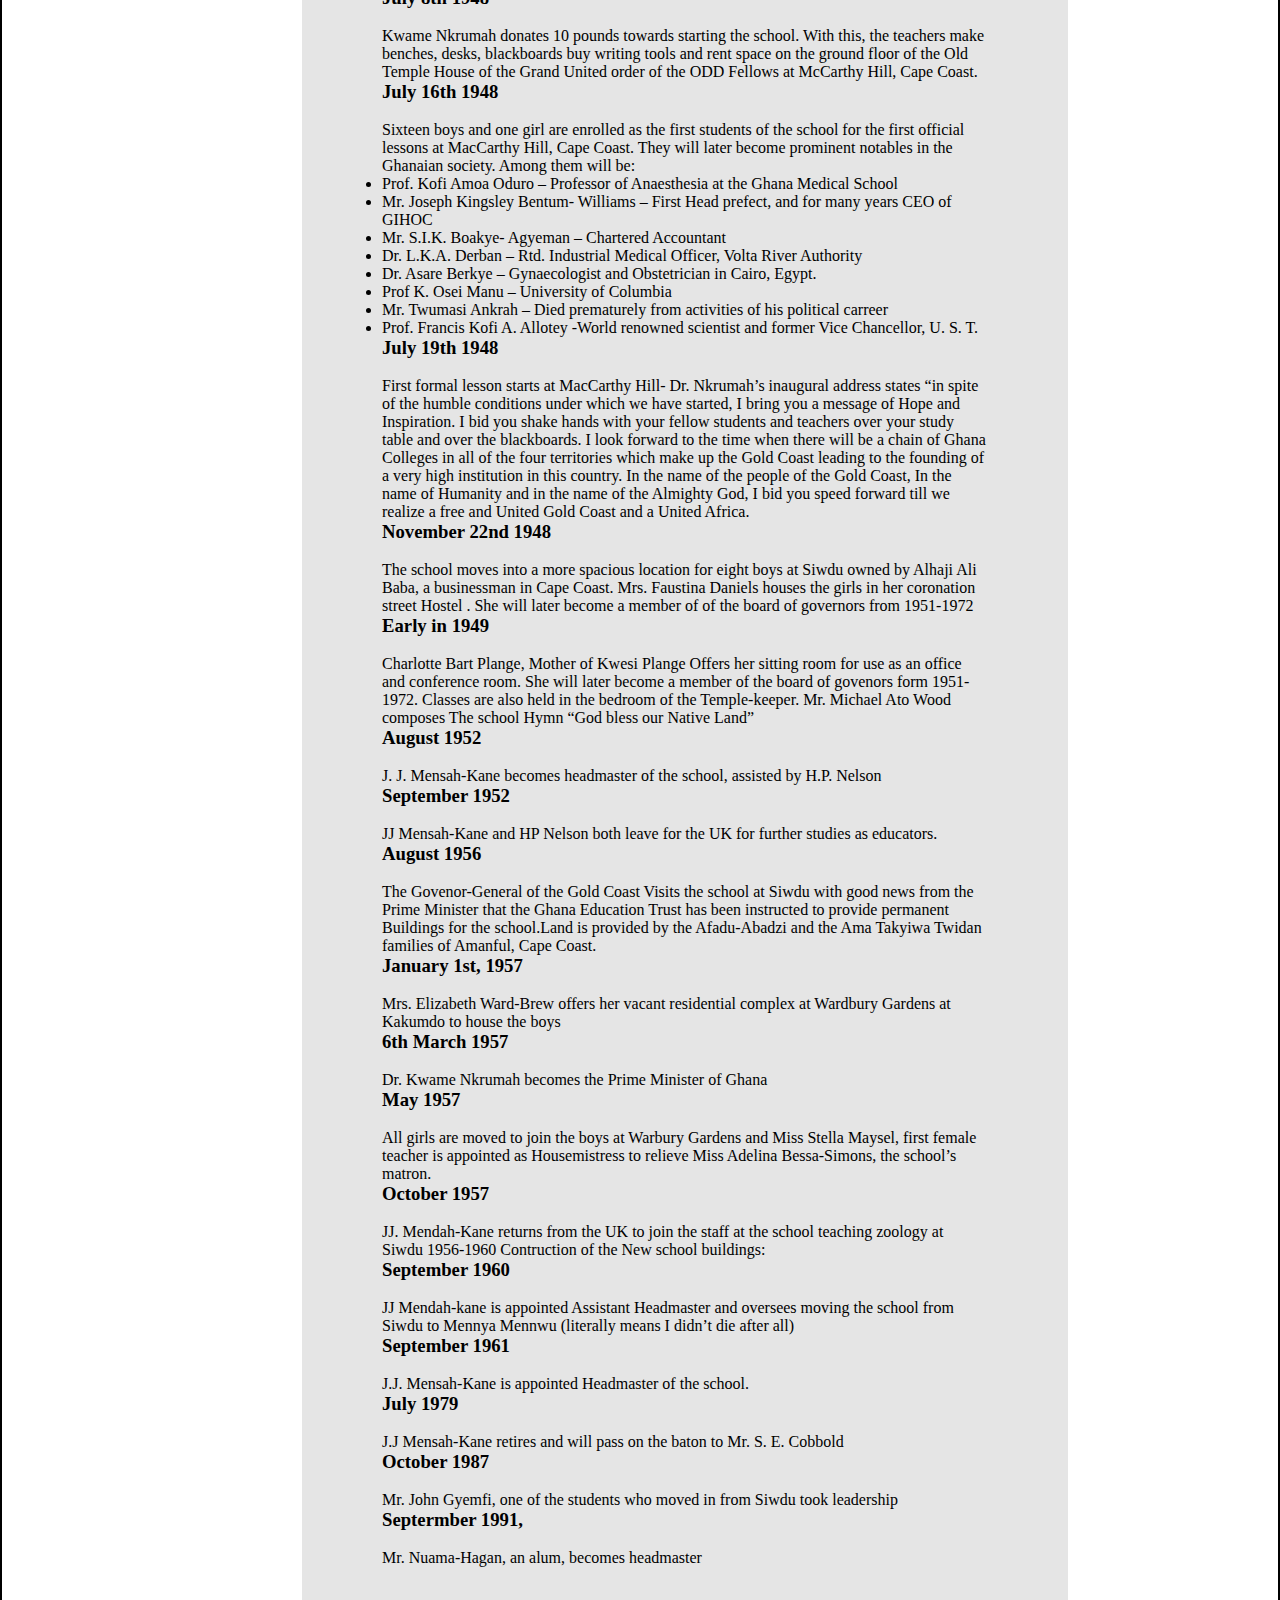
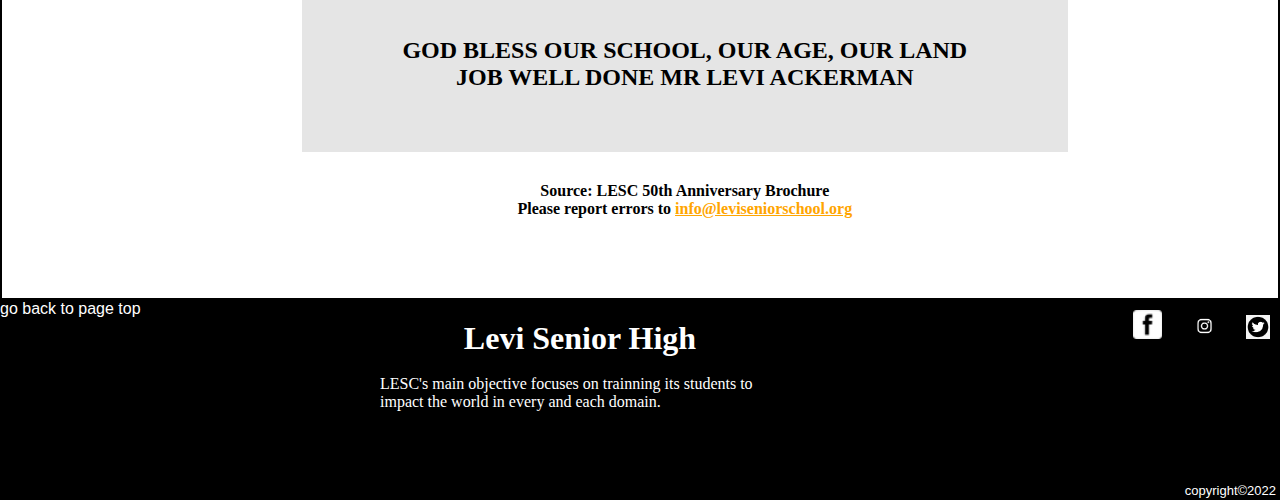
<file: history.html>
<!DOCTYPE html>
<html lang="en">
<head>
    <meta charset="UTF-8">
    <meta http-equiv="X-UA-Compatible" content="IE=edge">
    <meta name="viewport" content="width=device-width, initial-scale=1.0">
    <title>history</title>
    <link rel="stylesheet" href="style.css">
    <link rel="preconnect" href="https://fonts.googleapis.com">
<link rel="preconnect" href="https://fonts.gstatic.com" crossorigin>
<link href="https://fonts.googleapis.com/css2?family=Playfair+Display&display=swap" rel="stylesheet">
</head>

<body id="top">
<header>
<!--header-->
  <div class="header1">
    <ul class="register">
     <li> <a href="register.html"  width="100px" >REGISTER</a></li>
    </ul>
 </div>


  <div class="header">
    <ul class="nav">
        <li><a href="INDEX.HTML">home</a></li>
        <li><a href="#" >about</a>
          <ul>
              <li><a href="history.html" >history</a></li>
              <li><a href="rules.html" >rules</a></li>
              <li><a href="contact.html" >contact</a></li>
              <li><a href="teachers.html" >teachers</a></li>
          </ul>
      </li>
  
        <li><a href="#" >academic</a>
          <ul>
            <li><a href="programmes.html">programmes</a></li>
            <li><a href="calender.html">calender</a></li>
            <li><a href="admission.html">admission</a></li>
        </ul>
        </li>
        
        <li><a href="#" >galery</a>
      <ul>
          <li><a href="photos.html">photos</a></li>
          <li><a href="video.html">videos</a></li>

      </ul>
  </li>
    </ul>
  <!--logo-->
  <div class="logo">
      <p class="logo1">
    <img src="./images/logo.png" alt="logo" width="90px">
      </p>
  </div>
  
  </div>
</header>

<!--background image-->

 <div class="background">
   <p>lesc(Levi Senior High School) </p>
 </div>



<!--body-->

<div class="bodyh">
<div class="history">
  
  
 <div class="mid">
     <h1>History of our School</h1>
     <br><br>
  <p><strong>levi senior high school </strong> was established on Friday, July 16th, 
    1948  in Cape Coast, during a period of agitation for self government in the then 
    Gold Coast.Ironically it was christened Ghana National college nine years before 
    The Gold Coast achieved independence in 1957, and the country named Ghana.
    <br>
    <strong>Time line on the historical development of the school
      February 28th 1948
      </strong>
      <br><br>
      <h3>February 28th 1948</h3>
      <br>
      Tragedy at Christian borg Castle and the shooting of Ex-service men from the war for demonstrating for benefits blamed on Kwame Nkrumah for his radical tendencies and subsequently detained with six of his cohorts,  Dr. JB Danquah,  Mr Edward Akuffo-Addo, Mr William Ofori-Atta, Mr Obetsebi Lamptey, and Mr. Ako Adjei

     <h3>March 15th 1948</h3> 
     <br>
Student protests in Cape Coast in solidarity for the detained UGCC executives results in the expulsion of 150 students  from St. Augustines College and Mfantsipim school on the recommendation of the Quashie- Idun Commission charged with investigation into the student unrest. The appointments of Four teachers, three from St. Augustines College  and one from Mfantsipim school are also revoked.
<br>
The teachers are Mr. Kwesi Plange, Mr. JJ Mensah-Kane, Mr HP Nelson and Mr HWK Sackeyfio (Mfantsipim)

<h3>July 1st 1948</h3>
<br>
Kwame Nkrumah, Secretary of the UGCC invites the above mentioned teachers to his office in Saltpond and commissions Mr. Kojo Botsio to evaluate plans for starting a new school.
<h3>July 8th 1948</h3>
<br>
Kwame Nkrumah donates 10 pounds towards starting the school. With this, the teachers make benches, desks, blackboards buy writing tools and rent space on the ground floor of the Old Temple House of the Grand United order of the ODD Fellows at McCarthy Hill, Cape Coast.
<h3>July 16th 1948</h3>
<br>
Sixteen boys and one girl are enrolled as the first students of the school for the first official lessons at MacCarthy Hill, Cape Coast. They will later become prominent notables in the Ghanaian society.
Among them will be:
<br>
<ul>
  <li>	Prof. Kofi Amoa Oduro  – Professor of Anaesthesia at the Ghana Medical School</li>
  <li>	Mr. Joseph Kingsley Bentum- Williams  – First Head prefect, and for many years CEO of GIHOC</li>
  <li>Mr. S.I.K. Boakye- Agyeman  – Chartered Accountant</li>
  <li>Dr. L.K.A. Derban – Rtd. Industrial Medical Officer, Volta River Authority</li>
  <li>	Dr. Asare Berkye  – Gynaecologist and Obstetrician in Cairo, Egypt.</li>
  <li>Prof K. Osei Manu  – University of Columbia</li>
  <li>Mr. Twumasi Ankrah  – Died prematurely from activities of his political carreer</li>
  <li>Prof. Francis Kofi A. Allotey -World renowned scientist and former Vice Chancellor, U. S. T.</li>
</ul>



<h3>July 19th 1948</h3>
<br>
First formal lesson starts at MacCarthy Hill- Dr. Nkrumah’s inaugural address states “in spite of the humble conditions under which we have started, I bring you a message of Hope and Inspiration. I bid you shake hands with your fellow students and teachers over your study table and over the blackboards. I look forward to the time when there will be a chain of Ghana Colleges in all of the four territories which make up the Gold Coast leading to the founding of a very high institution in this country. In the name of the people of the Gold Coast, In the name of Humanity  and in the name of the Almighty God, I bid you speed forward till we realize a free and United Gold Coast and a United Africa.
<h3>November 22nd 1948</h3>
<br>
The school moves into a more spacious location for eight boys at Siwdu owned by Alhaji Ali Baba, a businessman in Cape Coast.
Mrs. Faustina Daniels houses the girls in her coronation street Hostel . She will later become a member of of the board of governors from 1951-1972
<h3>Early in 1949</h3>
<br>
Charlotte Bart Plange, Mother of Kwesi Plange Offers her sitting room for use as an office and conference room. She will later become a member of the board of govenors form 1951-1972.
Classes are also held in the bedroom of the Temple-keeper.
Mr. Michael Ato Wood composes The school Hymn “God bless our Native Land”
<h3>August 1952</h3><br>
J. J. Mensah-Kane becomes headmaster of the school, assisted by H.P. Nelson
<h3>September 1952</h3><br>
JJ Mensah-Kane and HP Nelson both leave for the UK for further studies as educators.
<h3>August 1956</h3><br>
The Govenor-General of the Gold Coast Visits the school at Siwdu with good news from the Prime Minister that the Ghana Education Trust has been instructed to provide permanent Buildings for the school.Land is provided by the Afadu-Abadzi and the Ama Takyiwa Twidan families of Amanful, Cape Coast.
<h3>January 1st, 1957</h3><br>
Mrs. Elizabeth Ward-Brew offers her vacant residential complex at Wardbury Gardens at Kakumdo to house the boys
<h3>6th March 1957</h3><br>
Dr. Kwame Nkrumah becomes the Prime Minister of Ghana
<h3>May 1957</h3><br>
All girls are moved to join the boys at Warbury Gardens and Miss Stella Maysel, first female teacher is appointed as Housemistress to relieve Miss Adelina Bessa-Simons, the school’s matron.
<h3>October 1957</h3><br>
JJ. Mendah-Kane returns from the UK to join the staff at the school teaching zoology at Siwdu
1956-1960
Contruction of the New school buildings:
<h3>September 1960</h3><br>
JJ Mendah-kane is appointed Assistant Headmaster and oversees moving the school from Siwdu to Mennya Mennwu (literally means I didn’t die after all)
<h3>September 1961</h3><br>
J.J. Mensah-Kane is appointed Headmaster of the school.
<h3>July 1979</h3><br>
J.J Mensah-Kane retires and will pass on the baton to Mr. S. E. Cobbold
<h3>October 1987</h3><br>
Mr. John Gyemfi, one of the students who moved in from Siwdu took leadership
<h3>Septermber 1991,</h3><br>
Mr. Nuama-Hagan, an alum, becomes headmaster

<h2>GOD BLESS OUR SCHOOL, OUR AGE, OUR LAND
  JOB WELL DONE
  MR LEVI ACKERMAN
  </h2>
    </p>
  </div>
<div class="source"> <h4>Source: LESC 50th Anniversary Brochure <br>
  Please report errors to <a href="#">info@leviseniorschool.org</a> 
  </h4></div>
  
</div>
  </div>



































<!--footer-->
  <footer>
    
    <p class="float">copyright&copy;2022</p>
    <a href="#top" >go back to page top</a>

    
     
      <ul class="social-logo">
       <li> <a href="facebook.com" > <img src="./images/icon/facebook.png" alt="facebook logo"  width="29px" ></a></li>
       <li> <a href="instagram.com"> <img src="./images/icon/instagram.jpg" alt="facebook logo"  width="35px"></li>
          </a>
          <li><a href="twitter.com"> <img src="./images/icon/twitter-black.png" alt="facebook logo"  width="24px"></li> 
          </a>
      </ul>
   <div class="typing">
      <h1> Levi Senior High</h1>
      <br>
      <p> LESC's main objective focuses on trainning its students to impact the world in every and each domain. </p>
    </div>
  </footer>
</body>
</html>
</file>
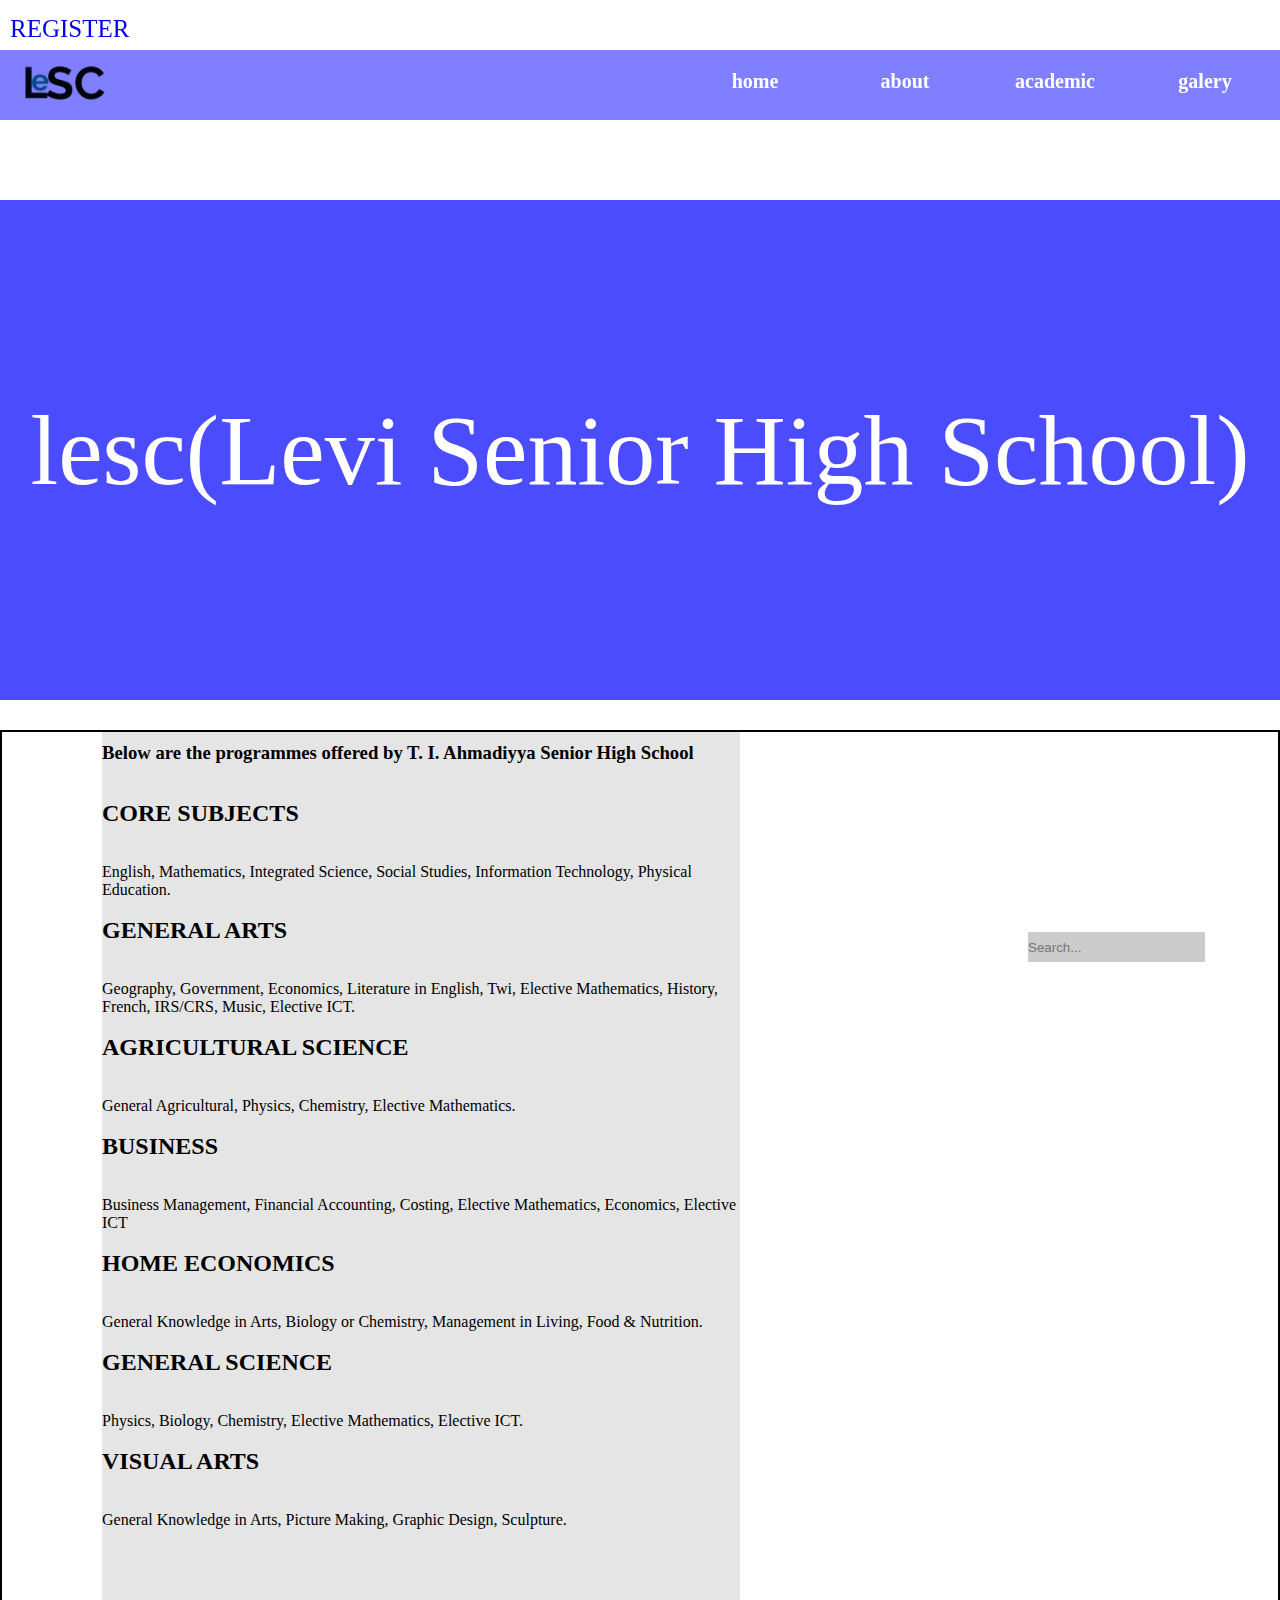
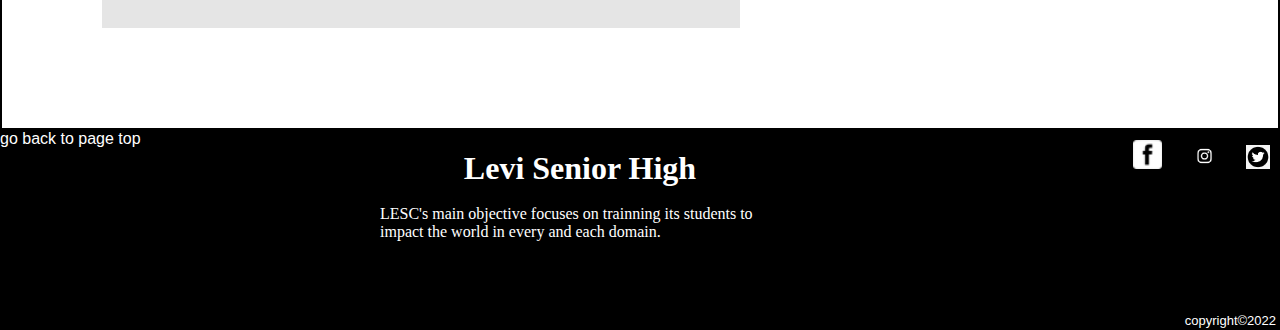
<file: programmes.html>
<!DOCTYPE html>
<html lang="en">
<head>
    <meta charset="UTF-8">
    <meta http-equiv="X-UA-Compatible" content="IE=edge">
    <meta name="viewport" content="width=device-width, initial-scale=1.0">
    <title>programmes</title>
    <link rel="stylesheet" href="style.css">
    <link rel="preconnect" href="https://fonts.googleapis.com">
<link rel="preconnect" href="https://fonts.gstatic.com" crossorigin>
<link href="https://fonts.googleapis.com/css2?family=Playfair+Display&display=swap" rel="stylesheet">
</head>

<body id="top">
<header>
<!--header-->
  <div class="header1">
    <ul class="register">
     <li> <a href="register.html"  width="100px" >REGISTER</a></li>
    </ul>
 </div>


  <div class="header">
    <ul class="nav">
        <li><a href="INDEX.HTML">home</a></li>
        <li><a href="#" >about</a>
          <ul>
              <li><a href="history.html" >history</a></li>
              <li><a href="rules.html" >rules</a></li>
              <li><a href="contact.html" >contact</a></li>
              <li><a href="teachers.html" >teachers</a></li>
          </ul>
      </li>
  
        <li><a href="#" >academic</a>
          <ul>
            <li><a href="programmes.html">programmes</a></li>
            <li><a href="calender.html">calender</a></li>
            <li><a href="admission.html">admission</a></li>
        </ul>
        </li>
        
        <li><a href="#" >galery</a>
      <ul>
          <li><a href="photos.html">photos</a></li>
          <li><a href="video.html">videos</a></li>

      </ul>
  </li>
    </ul>
  <!--logo-->
  <div class="logo">
      <p class="logo1">
    <img src="./images/logo.png" alt="logo" width="90px">
      </p>
  </div>
  
  </div>
</header>

<!--background image-->

 <div class="back">
   <p>lesc(Levi Senior High School) </p>
 </div>
<!--programmes body-->

 <div class="bodyho">

 <div class="searchb">
  <input type="text" placeholder="Search...">
</div>

<div class="pro">
  <p> <h3>Below are the programmes offered by T. I. Ahmadiyya Senior High School</h3> 
<br><br>
    <h2> CORE SUBJECTS </h2>
    <br><br>
    English, Mathematics, Integrated Science, Social Studies, Information Technology, Physical Education.
    <br><br>
   <h2> GENERAL ARTS </h2>
   <br><br>
    Geography, Government, Economics, Literature in English, Twi, Elective Mathematics, History, French, IRS/CRS, Music, Elective ICT.
    <br><br>
    <h2> AGRICULTURAL SCIENCE</h2>
    <br><br>
    General Agricultural, Physics, Chemistry, Elective Mathematics.
    <br><br>
   <h2> BUSINESS</h2>
   <br><br>
    Business Management, Financial Accounting, Costing, Elective Mathematics, Economics, Elective ICT
    <br><br>
   <h2> HOME ECONOMICS </h2>
   <br><br>
    General Knowledge in Arts, Biology or Chemistry, Management in Living, Food & Nutrition.
    <br><br>
    <h2>GENERAL SCIENCE </h2>
    <br><br>
    Physics, Biology, Chemistry, Elective Mathematics, Elective ICT.
    <br><br>
   <h2> VISUAL ARTS </h2>
   <br><br>
    General Knowledge in Arts, Picture Making, Graphic Design, Sculpture.</p>
</div>













 </div>



<!--footer-->
  <footer>
    
    <p class="float">copyright&copy;2022</p>
    <a href="#top" >go back to page top</a>

    
     
      <ul class="social-logo">
       <li> <a href="facebook.com" > <img src="./images/icon/facebook.png" alt="facebook logo"  width="29px" ></a></li>
       <li> <a href="instagram.com"> <img src="./images/icon/instagram.jpg" alt="facebook logo"  width="35px"></li>
          </a>
          <li><a href="twitter.com"> <img src="./images/icon/twitter-black.png" alt="facebook logo"  width="24px"></li> 
          </a>
      </ul>
   <div class="typing">
      <h1> Levi Senior High</h1>
      <br>
      <p> LESC's main objective focuses on trainning its students to impact the world in every and each domain. </p>
    </div>
  </footer>
</body>
</html>
</file>
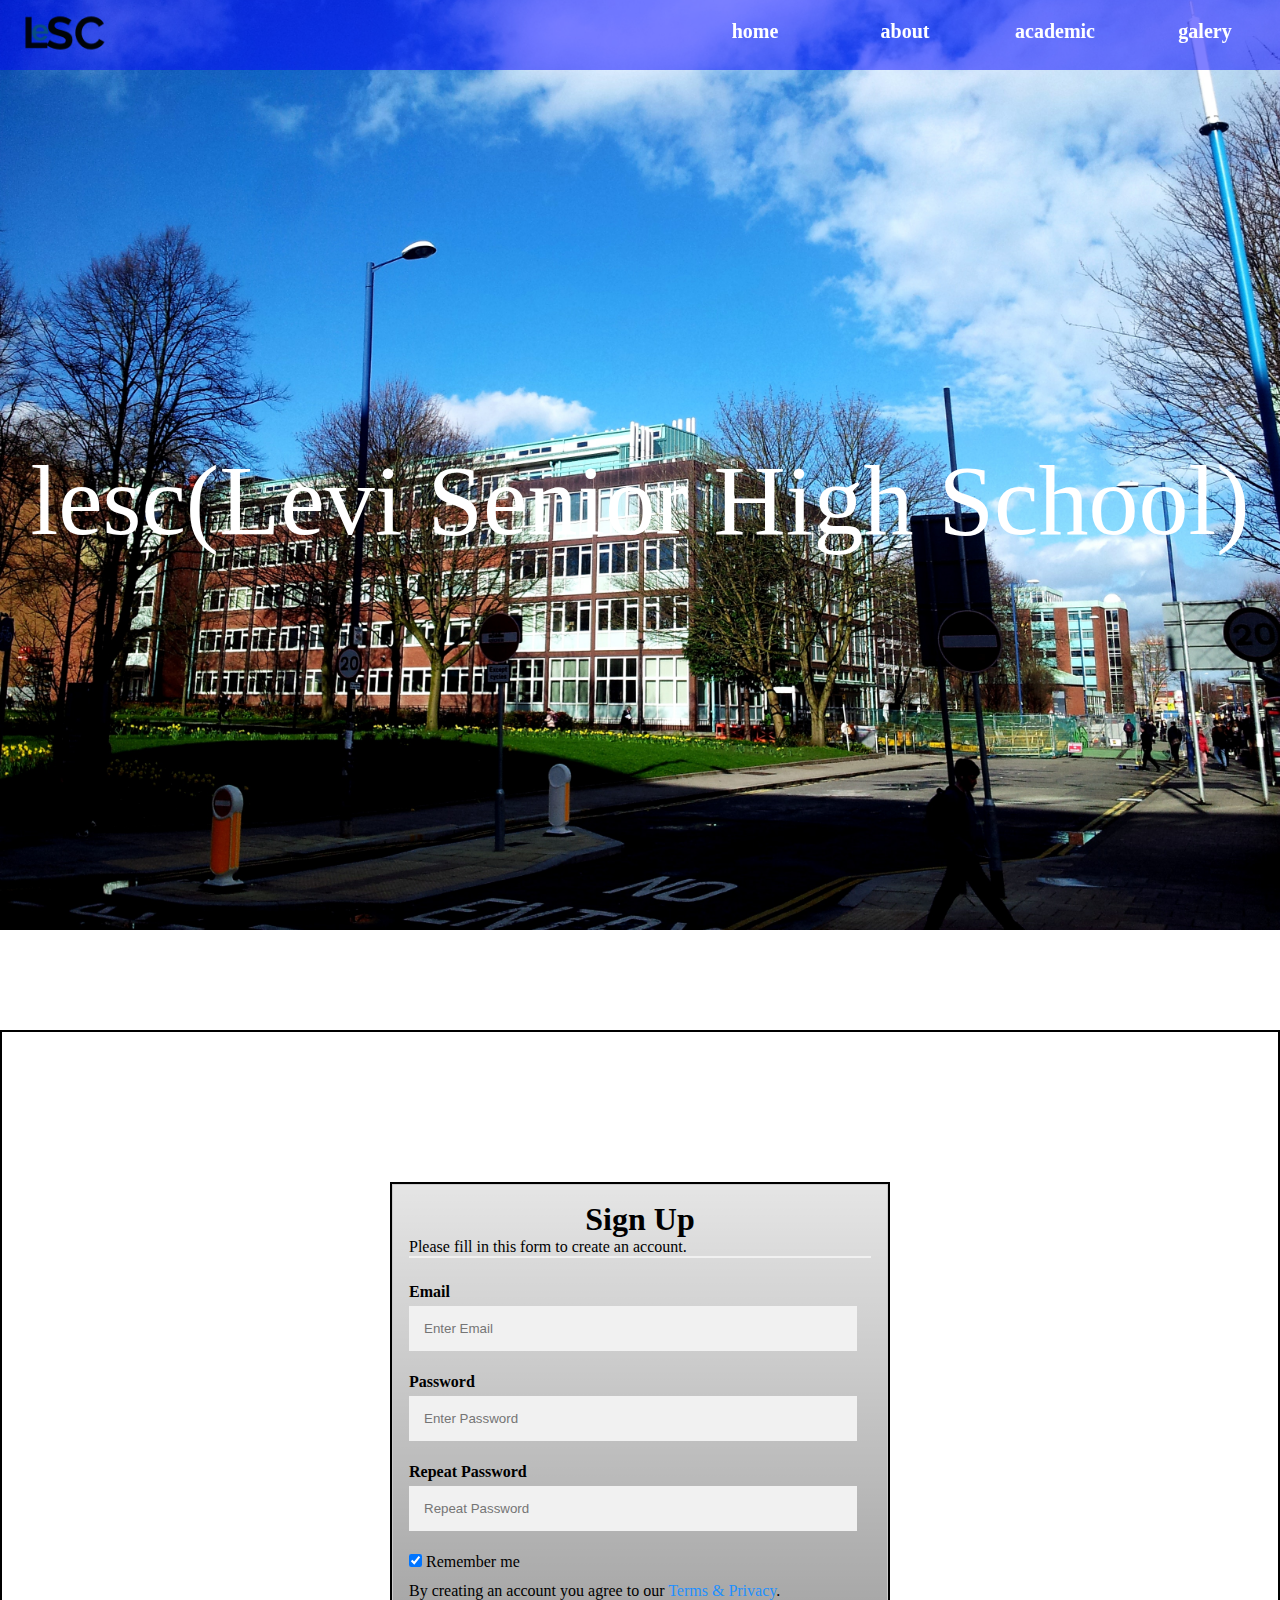
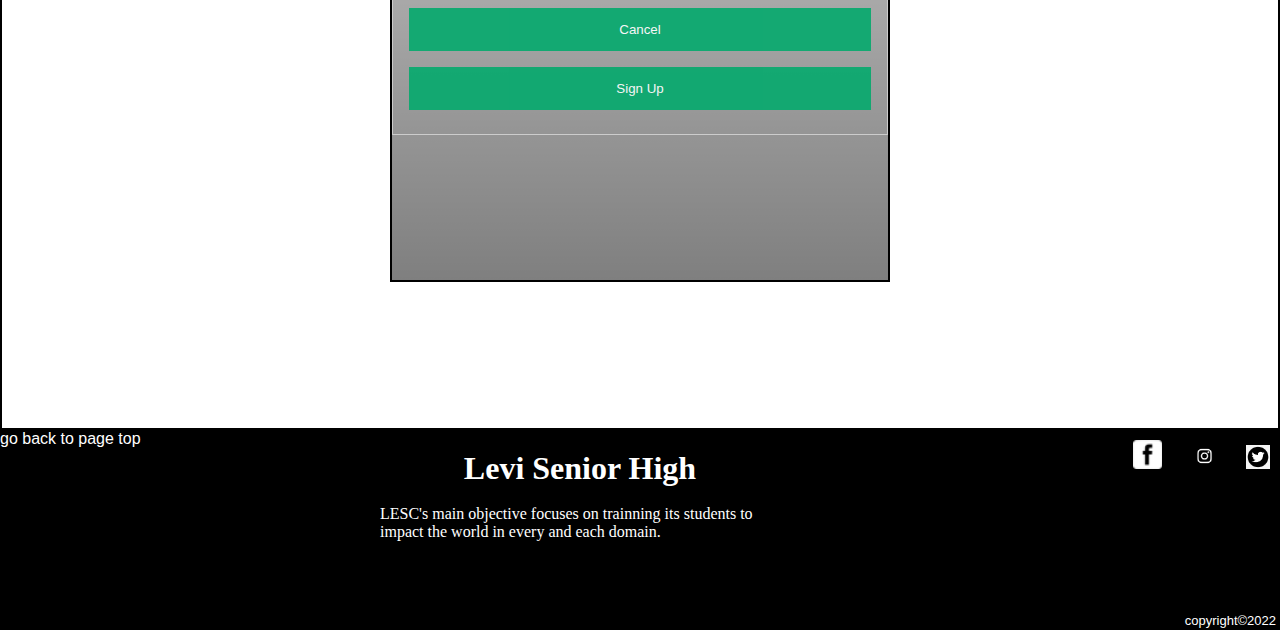
<file: register.html>
<!DOCTYPE html>
<html lang="en">
<head>
    <meta charset="UTF-8">
    <meta http-equiv="X-UA-Compatible" content="IE=edge">
    <meta name="viewport" content="width=device-width, initial-scale=1.0">
    <title>register</title>
    <link rel="stylesheet" href="style.css">
    <link rel="preconnect" href="https://fonts.googleapis.com">
<link rel="preconnect" href="https://fonts.gstatic.com" crossorigin>
<link href="https://fonts.googleapis.com/css2?family=Playfair+Display&display=swap" rel="stylesheet">
</head>

<body id="top">
<header>
<!--header-->
  


  <div class="header">
    <ul class="nav">
        <li><a href="INDEX.HTML">home</a></li>
        <li><a href="#" >about</a>
          <ul>
              <li><a href="history.html" >history</a></li>
              <li><a href="rules.html" >rules</a></li>
              <li><a href="contact.html" >contact</a></li>
              <li><a href="teachers.html" >teachers</a></li>
          </ul>
      </li>
  
        <li><a href="#" >academic</a>
          <ul>
            <li><a href="programmes.html">programmes</a></li>
            <li><a href="calender.html">calender</a></li>
            <li><a href="admission.html">admission</a></li>
        </ul>
        </li>
        
        <li><a href="#" >galery</a>
      <ul>
          <li><a href="./gallery/photos.html">photos</a></li>
          <li><a href="./gallery/video.html">videos</a></li>

      </ul>
  </li>
    </ul>
  <!--logo-->
  <div class="logo">
      <p class="logo1">
    <img src="./images/logo.png" alt="logo" width="90px">
      </p>
  </div>
  
  </div>
</header>

<!--background image-->

 <div class="background">
   <p>lesc(Levi Senior High School) </p>
 </div>
<!--register body-->

 <div class="bodyho">

<div class="regist">

  <form action="page" style="border:1px solid #ccc">
    <div class="regis">
      <h1>Sign Up</h1>
      <p>Please fill in this form to create an account.</p>
      <hr>
  
      <label for="email"><b>Email</b></label>
      <input type="text" placeholder="Enter Email" name="email" required>
  
      <label for="password"><b>Password</b></label>
      <input type="password" placeholder="Enter Password" name="psw" required>
  
      <label for="PW-repeat"><b>Repeat Password</b></label>
      <input type="password" placeholder="Repeat Password" name="PW-repeat" required>
      
      <label>
        <input type="checkbox" checked="checked" name="remember" style="margin-bottom:15px"> Remember me
      </label>
      
      <p>By creating an account you agree to our <a href="#" style="color:dodgerblue">Terms & Privacy</a>.</p>
  
      <div class="render">
        <button type="button" class="cancel">Cancel</button>
        <button type="submit" class="signup">Sign Up</button>
      </div>
    </div>
  </form>
  















</div>

 </div>



<!--footer-->
  <footer>
    
    <p class="float">copyright&copy;2022</p>
    <a href="#top" >go back to page top</a>

    
     
      <ul class="social-logo">
       <li> <a href="facebook.com" > <img src="./images/icon/facebook.png" alt="facebook logo"  width="29px" ></a></li>
       <li> <a href="instagram.com"> <img src="./images/icon/instagram.jpg" alt="facebook logo"  width="35px"></li>
          </a>
          <li><a href="twitter.com"> <img src="./images/icon/twitter-black.png" alt="facebook logo"  width="24px"></li> 
          </a>
      </ul>
   <div class="typing">
      <h1> Levi Senior High</h1>
      <br>
      <p> LESC's main objective focuses on trainning its students to impact the world in every and each domain. </p>
    </div>
  </footer>
</body>
</html>
</file>
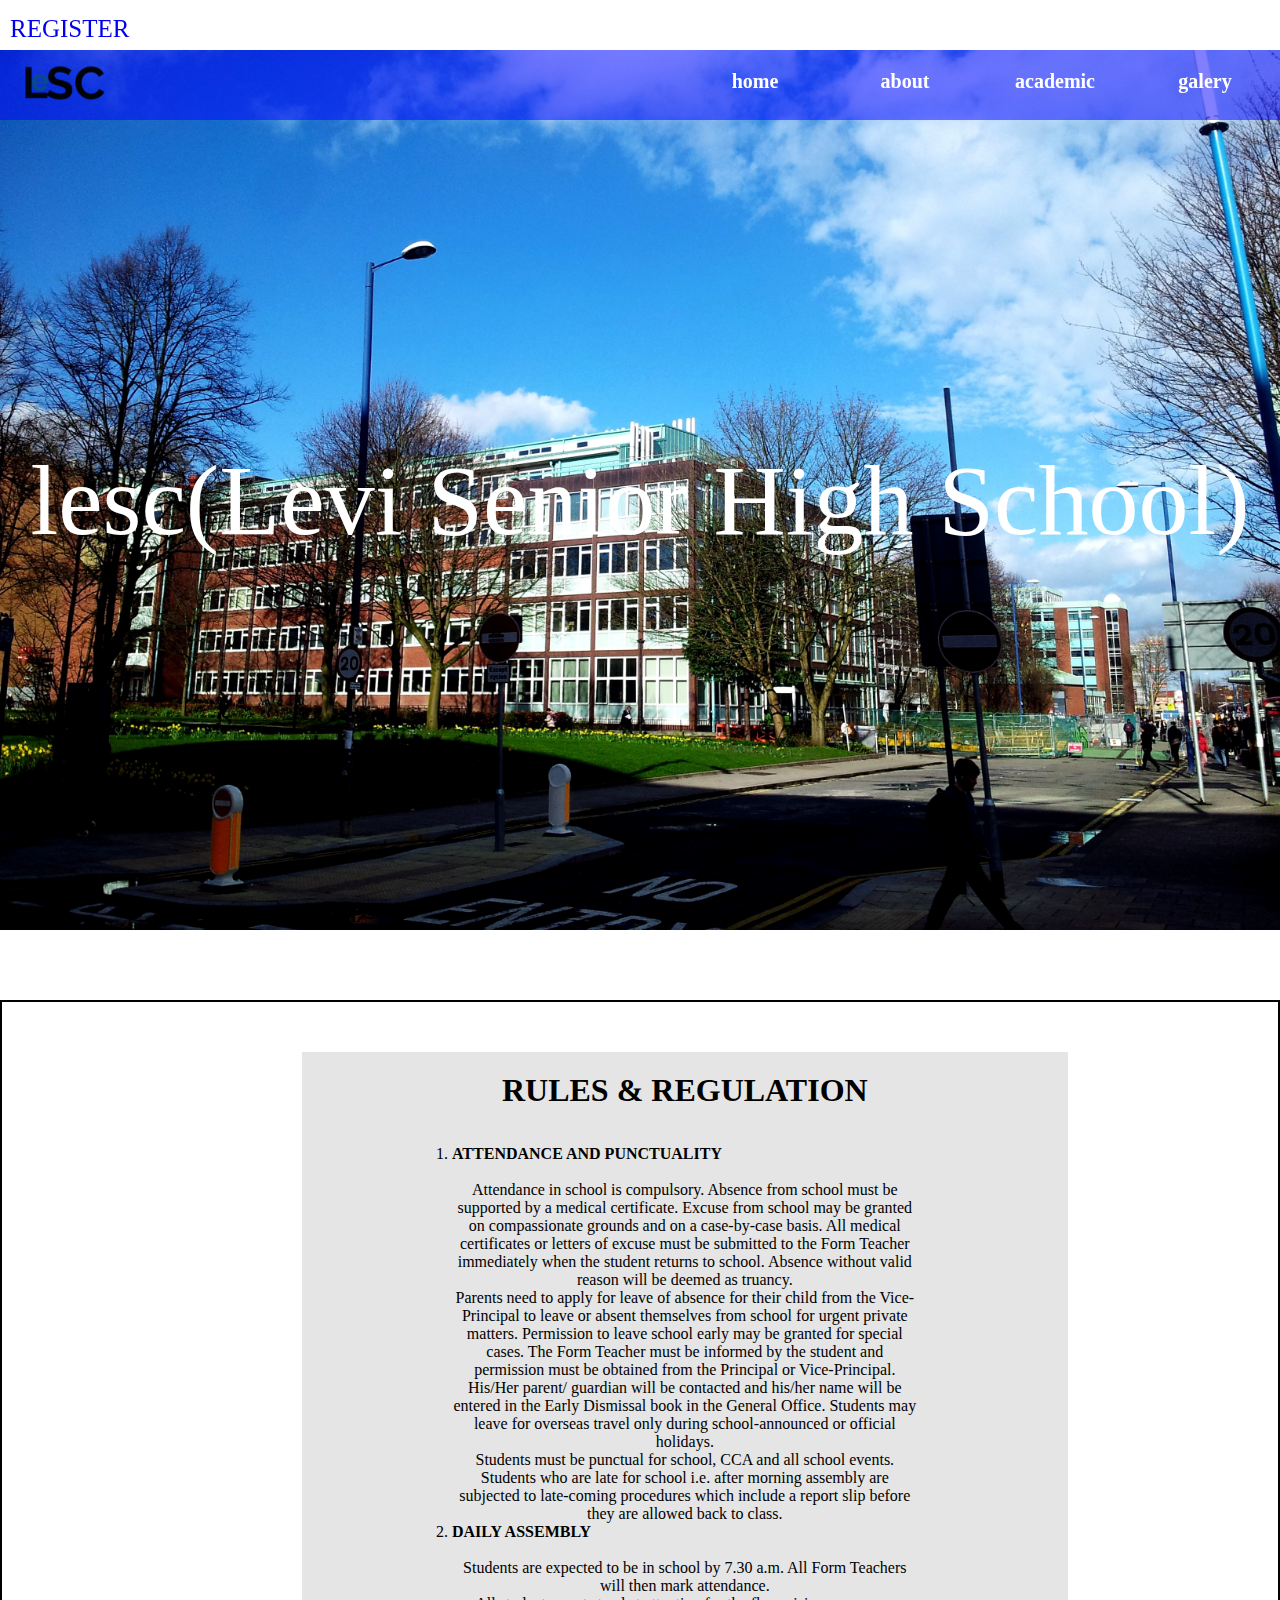
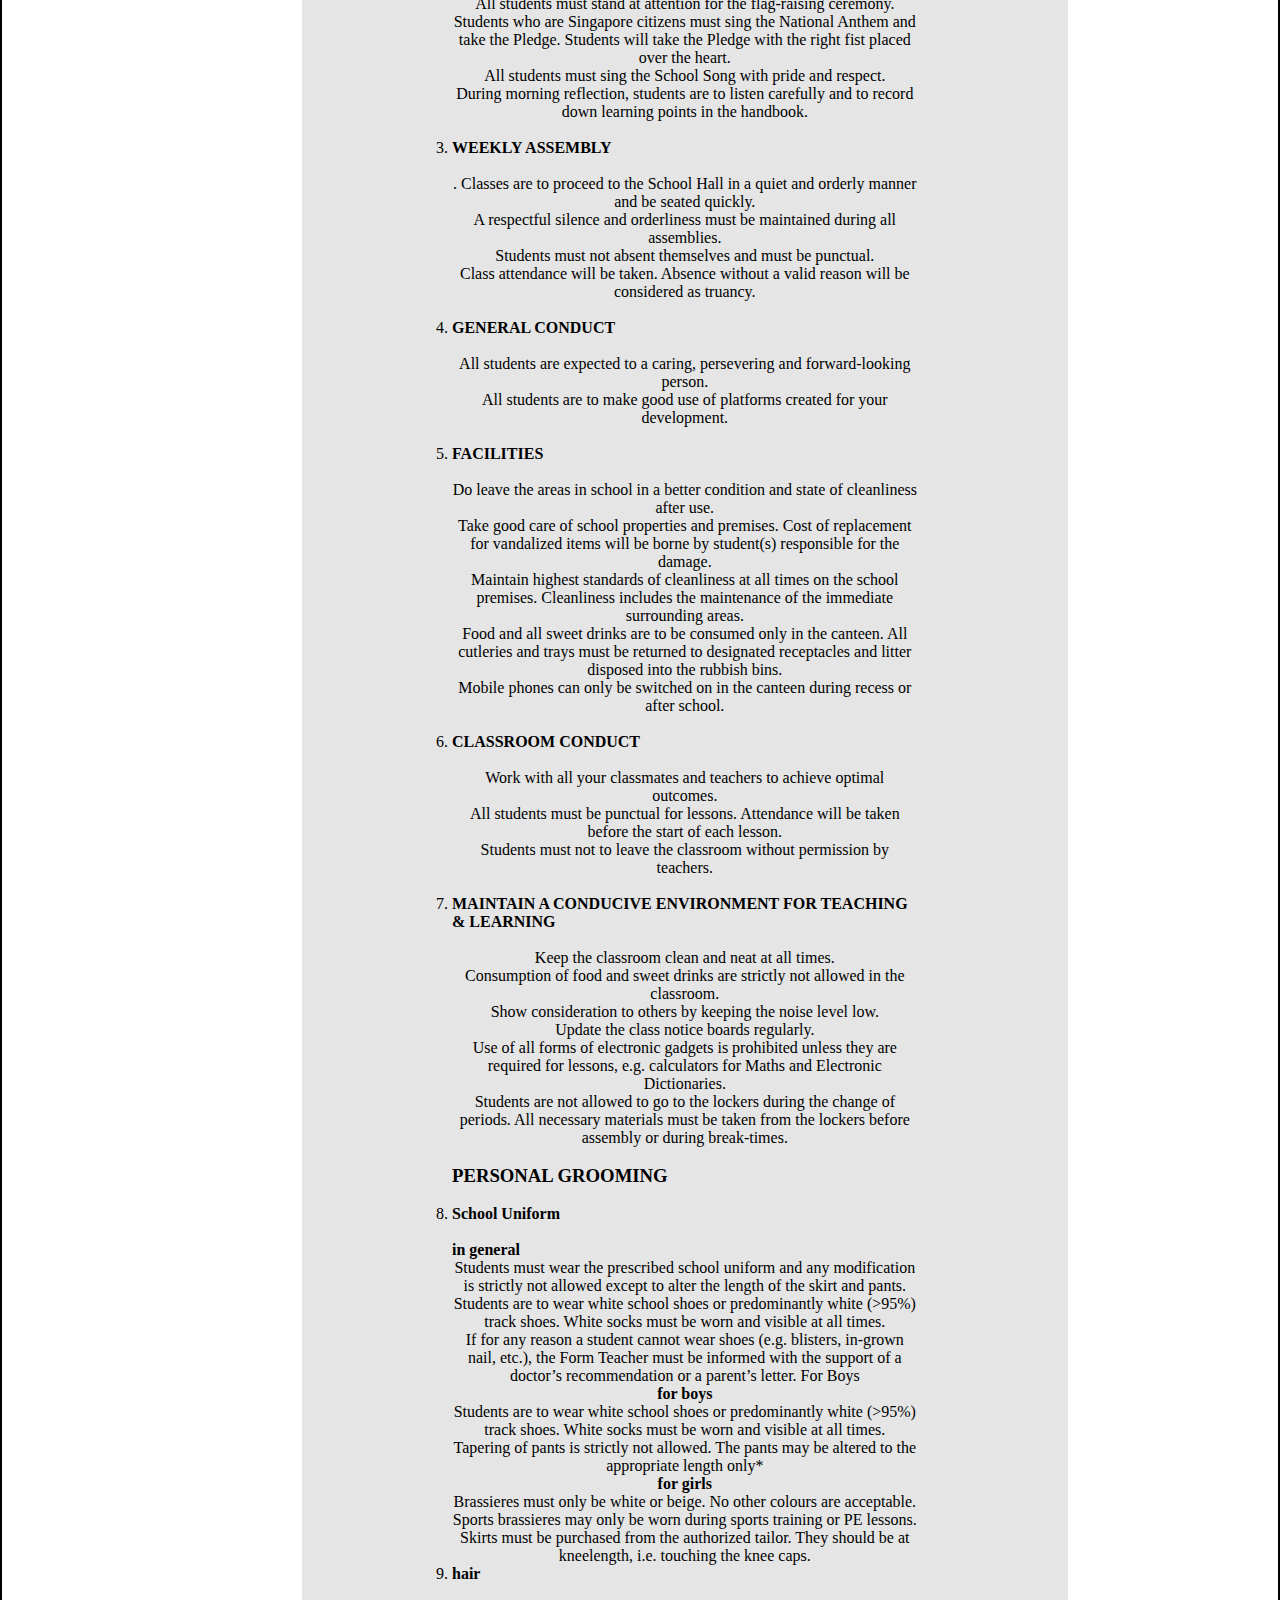
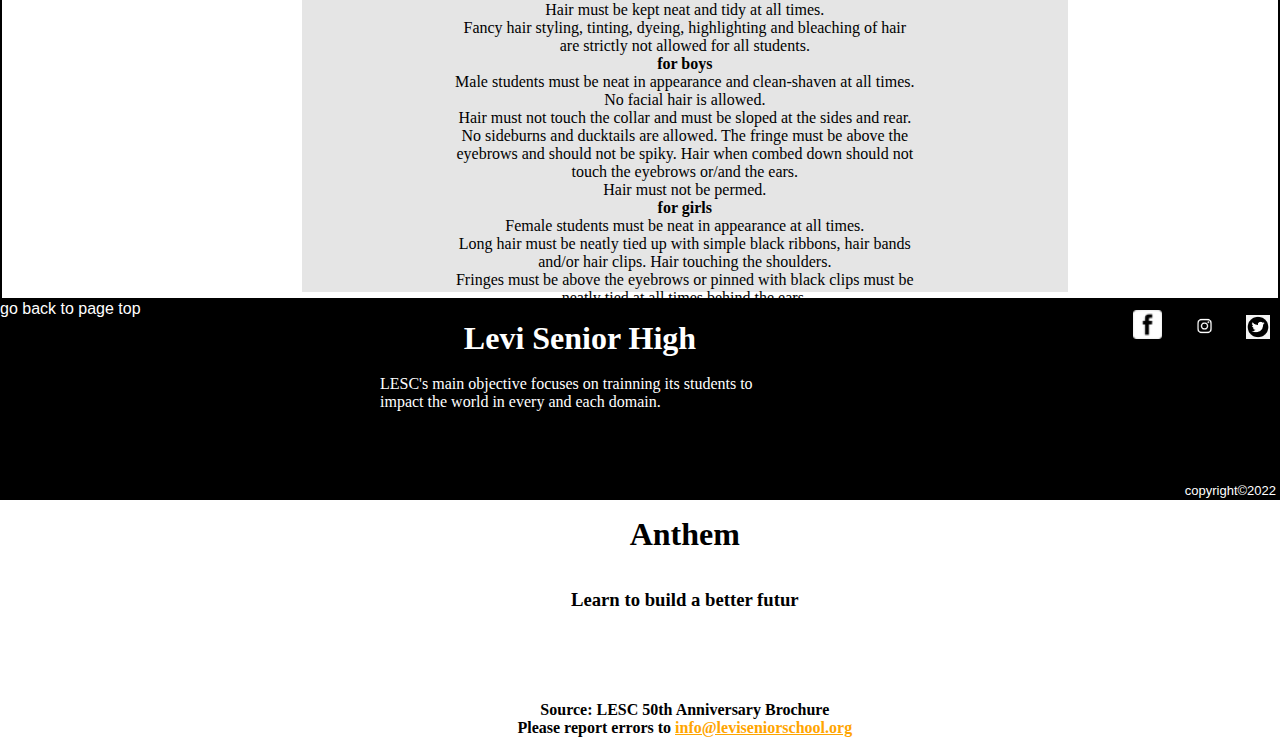
<file: rules.html>
<!DOCTYPE html>
<html lang="en">
<head>
    <meta charset="UTF-8">
    <meta http-equiv="X-UA-Compatible" content="IE=edge">
    <meta name="viewport" content="width=device-width, initial-scale=1.0">
    <title>rules</title>
    <link rel="stylesheet" href="style.css">
    <link rel="preconnect" href="https://fonts.googleapis.com">
<link rel="preconnect" href="https://fonts.gstatic.com" crossorigin>
<link href="https://fonts.googleapis.com/css2?family=Playfair+Display&display=swap" rel="stylesheet">
</head>

<body id="top">
<header>
<!--header-->
  <div class="header1">
    <ul class="register">
     <li> <a href="register.html"  width="100px" >REGISTER</a></li>
    </ul>
 </div>


  <div class="header">
    <ul class="nav">
        <li><a href="INDEX.HTML">home</a></li>
        <li><a href="#" >about</a>
          <ul>
              <li><a href="history.html" >history</a></li>
              <li><a href="rules.html" >rules</a></li>
              <li><a href="contact.html" >contact</a></li>
              <li><a href="teachers.html" >teachers</a></li>
          </ul>
      </li>
  
        <li><a href="#" >academic</a>
          <ul>
            <li><a href="programmes.html">programmes</a></li>
            <li><a href="calender.html">calender</a></li>
            <li><a href="admission.html">admission</a></li>
        </ul>
        </li>
        
        <li><a href="#" >galery</a>
      <ul>
          <li><a href="photos.html">photos</a></li>
          <li><a href="video.html">videos</a></li>

      </ul>
  </li>
    </ul>
  <!--logo-->
  <div class="logo">
      <p class="logo1">
    <img src="./images/logo.png" alt="logo" width="90px">
      </p>
  </div>
  
  </div>
</header>

<!--background image-->

 <div class="background">
   <p>lesc(Levi Senior High School) </p>
 </div>
<!--rules body-->

 <div class="bodyh">

    <div class="rules">
        <h1>RULES & REGULATION</h1>
        <br><br>
        <ol>
            <li> <strong>ATTENDANCE AND PUNCTUALITY </strong> <br><br>
<ul>
    <li>Attendance in school is compulsory. Absence from school must be supported by a medical certificate. Excuse from school may be granted on compassionate grounds and on a case-by-case basis. All medical certificates or letters of excuse must be submitted to the Form Teacher immediately when the student returns to school. Absence without valid reason will be deemed as truancy.</li>
    <li>Parents need to apply for leave of absence for their child from the Vice-Principal to leave or absent themselves from school for urgent private matters. Permission to leave school early may be granted for special cases. The Form Teacher must be informed by the student and permission must be obtained from the Principal or Vice-Principal. His/Her parent/ guardian will be contacted and his/her name will be entered in the Early Dismissal book in the General Office. Students may leave for overseas travel only during school-announced or official holidays.</li>
    <li>Students must be punctual for school, CCA and all school events. Students who are late for school i.e. after morning assembly are subjected to late-coming procedures which include a report slip before they are allowed back to class.</li>
</ul>
            </li>

            <li><strong> DAILY ASSEMBLY</strong> <br><br>
<ul>
    <li>Students are expected to be in school by 7.30 a.m. All Form Teachers will then mark attendance.</li>
    <li>All students must stand at attention for the flag-raising ceremony. Students who are Singapore citizens must sing the National Anthem and take the Pledge. Students will take the Pledge with the right fist placed over the heart.</li>
    <li>All students must sing the School Song with pride and respect.</li>
    <li>During morning reflection, students are to listen carefully and to record down learning points in the handbook.</li>
</ul>
            </li>
            <br>
            <li><strong>WEEKLY ASSEMBLY</strong> <br><br> 
            <ul>
                <li>. Classes are to proceed to the School Hall in a quiet and orderly manner and be seated quickly.</li>
                <li>A respectful silence and orderliness must be maintained during all assemblies.</li>
                <li>Students must not absent themselves and must be punctual.</li>
                <li>Class attendance will be taken. Absence without a valid reason will be considered as truancy.</li>
            </ul>
            </li>
            <br>
            <li><strong>GENERAL CONDUCT</strong> <br><br> 
            <ul>
                <li>All students are expected to a caring, persevering and forward-looking person.</li>
                <li>All students are to make good use of platforms created for your development.</li>
            </ul>
            </li>
            <br>
            <li><strong>FACILITIES</strong> <br><br>
            <ul>
                <li>Do leave the areas in school in a better condition and state of cleanliness after use.</li>
                <li>Take good care of school properties and premises. Cost of replacement for vandalized items will be borne by student(s) responsible for the damage.</li>
                <li>Maintain highest standards of cleanliness at all times on the school premises. Cleanliness includes the maintenance of the immediate surrounding areas.</li>
                <li>Food and all sweet drinks are to be consumed only in the canteen. All cutleries and trays must be returned to designated receptacles and litter disposed into the rubbish bins.</li>
                <li>Mobile phones can only be switched on in the canteen during recess or after school.</li>
            </ul>
            </li>
            <br>
            <li><strong>CLASSROOM CONDUCT</strong> <br><br>
            <ul>
                <li>Work with all your classmates and teachers to achieve optimal outcomes.</li>
                <li> All students must be punctual for lessons. Attendance will be taken before the start of each lesson.</li>
                <li>Students must not to leave the classroom without permission by teachers.</li>
            </ul>
            </li>
            <br>
            <li><strong>MAINTAIN A CONDUCIVE ENVIRONMENT FOR TEACHING & LEARNING</strong> <br><br>
            <ul>
                <li>Keep the classroom clean and neat at all times.</li>
                <li>Consumption of food and sweet drinks are strictly not allowed in the classroom.</li>
                <li>Show consideration to others by keeping the noise level low.</li>
                <li>Update the class notice boards regularly.</li>
                <li>Use of all forms of electronic gadgets is prohibited unless they are required for lessons, e.g. calculators for Maths and Electronic Dictionaries.</li>
                <li>Students are not allowed to go to the lockers during the change of periods. All necessary materials must be taken from the lockers before assembly or during break-times.</li>
            </ul>
            </li>
            <br>
            <h3>PERSONAL GROOMING</h3>
            <br>
            <li><strong>School Uniform</strong> <br><br> 
                <h4>in general</h4>
            <ul>
                <li>Students must wear the prescribed school uniform and any modification is strictly not allowed except to alter the length of the skirt and pants.</li>
                <li>Students are to wear white school shoes or predominantly white (>95%) track shoes. White socks must be worn and visible at all times.</li>
                <li>If for any reason a student cannot wear shoes (e.g. blisters, in-grown nail, etc.), the Form Teacher must be informed with the support of a doctor’s recommendation or a parent’s letter.
                    For Boys
                    </li>
                <h4>for boys</h4>
                <li>Students are to wear white school shoes or predominantly white (>95%) track shoes. White socks must be worn and visible at all times.</li>
                <li>Tapering of pants is strictly not allowed. The pants may be altered to the appropriate length only*</li>
                <h4>for girls</h4>
                <li>Brassieres must only be white or beige. No other colours are acceptable. Sports brassieres may only be worn during sports training or PE lessons.</li>
                <li>Skirts must be purchased from the authorized tailor. They should be at kneelength, i.e. touching the knee caps.</li>
                
            </ul>
            </li>
            <li><strong>hair</strong> <br><br>
            <ul>
                <li>Hair must be kept neat and tidy at all times.</li>
                <li>Fancy hair styling, tinting, dyeing, highlighting and bleaching of hair are strictly not allowed for all students.</li>
                <h4>for boys</h4>
                <li>Male students must be neat in appearance and clean-shaven at all times. No facial hair is allowed.</li>
                <li>Hair must not touch the collar and must be sloped at the sides and rear. No sideburns and ducktails are allowed. The fringe must be above the eyebrows and should not be spiky. Hair when combed down should not touch the eyebrows or/and the ears.</li>
                <li>Hair must not be permed.</li>
                <h4>for girls</h4>
                <li>Female students must be neat in appearance at all times.</li>
                <li>Long hair must be neatly tied up with simple black ribbons, hair bands and/or hair clips. Hair touching the shoulders.</li>
                <li>Fringes must be above the eyebrows or pinned with black clips must be neatly tied at all times behind the ears.</li>
            </ul>
            </li>
        </ol>
        <br><br>
<h2>AIMS AND OBJECTIVES</h2> <br>
<h4>To provide students the opportunity to develop their leadership potential</h4>
<h4>To promote a sense of responsibility among students by encouraging them to serve their classmates as well as the school</h4>
<h4>To foster class spirit by enabling students to deal with the day-to-day affairs of their class

</h4>
<br><br>
<h1 style="font-size: 2rem;">Anthem</h1>  
<br><br>
<h3 style="text-align: center; font-family:  algerian;">Learn to build a better futur</h3>

<div class="sourc"> <h4>Source: LESC 50th Anniversary Brochure <br>
    Please report errors to <a href="#">info@leviseniorschool.org</a> 
    </h4></div>

    </div>

    
 </div>



<!--footer-->
  <footer>
    
    <p class="float">copyright&copy;2022</p>
    <a href="#top" >go back to page top</a>

    
     
      <ul class="social-logo">
       <li> <a href="facebook.com" > <img src="./images/icon/facebook.png" alt="facebook logo"  width="29px" ></a></li>
       <li> <a href="instagram.com"> <img src="./images/icon/instagram.jpg" alt="facebook logo"  width="35px"></li>
          </a>
          <li><a href="twitter.com"> <img src="./images/icon/twitter-black.png" alt="facebook logo"  width="24px"></li> 
          </a>
      </ul>
   <div class="typing">
      <h1> Levi Senior High</h1>
      <br>
      <p> LESC's main objective focuses on trainning its students to impact the world in every and each domain. </p>
    </div>
  </footer>
</body>
</html>
</file>
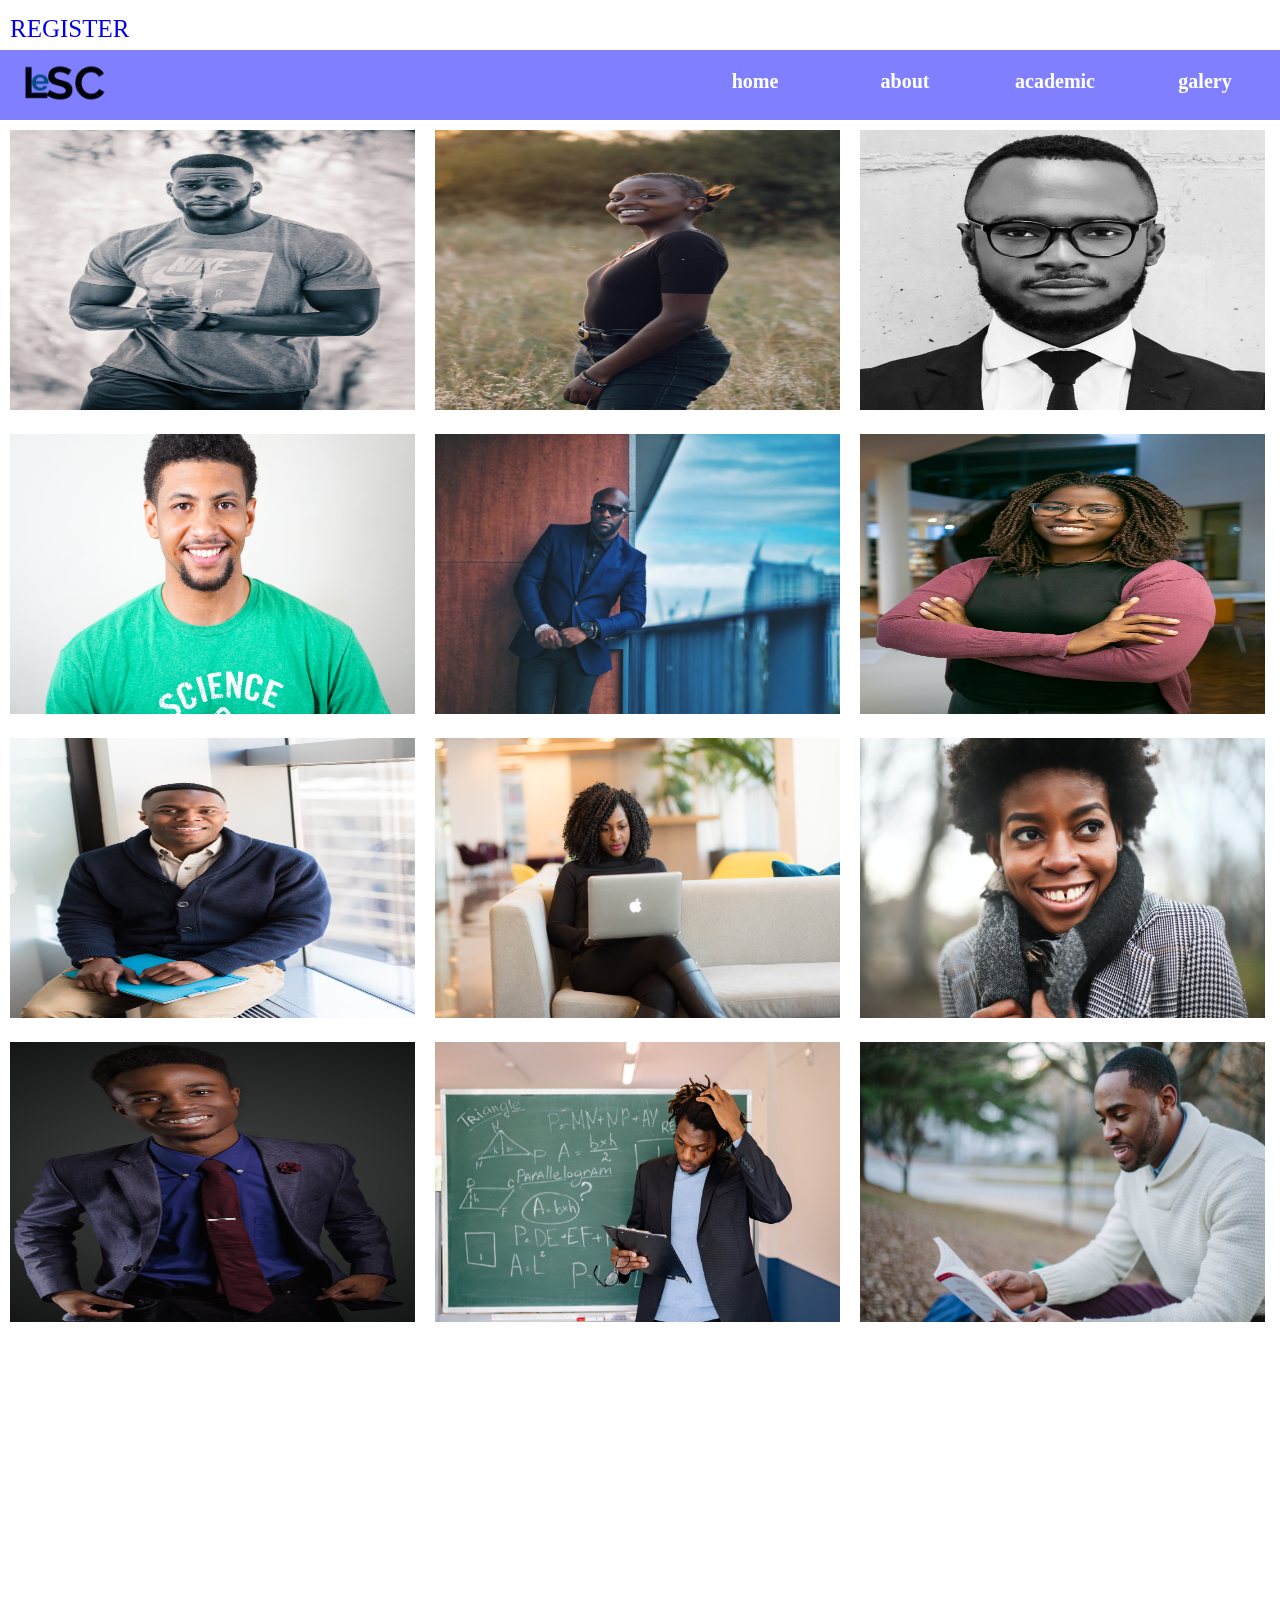
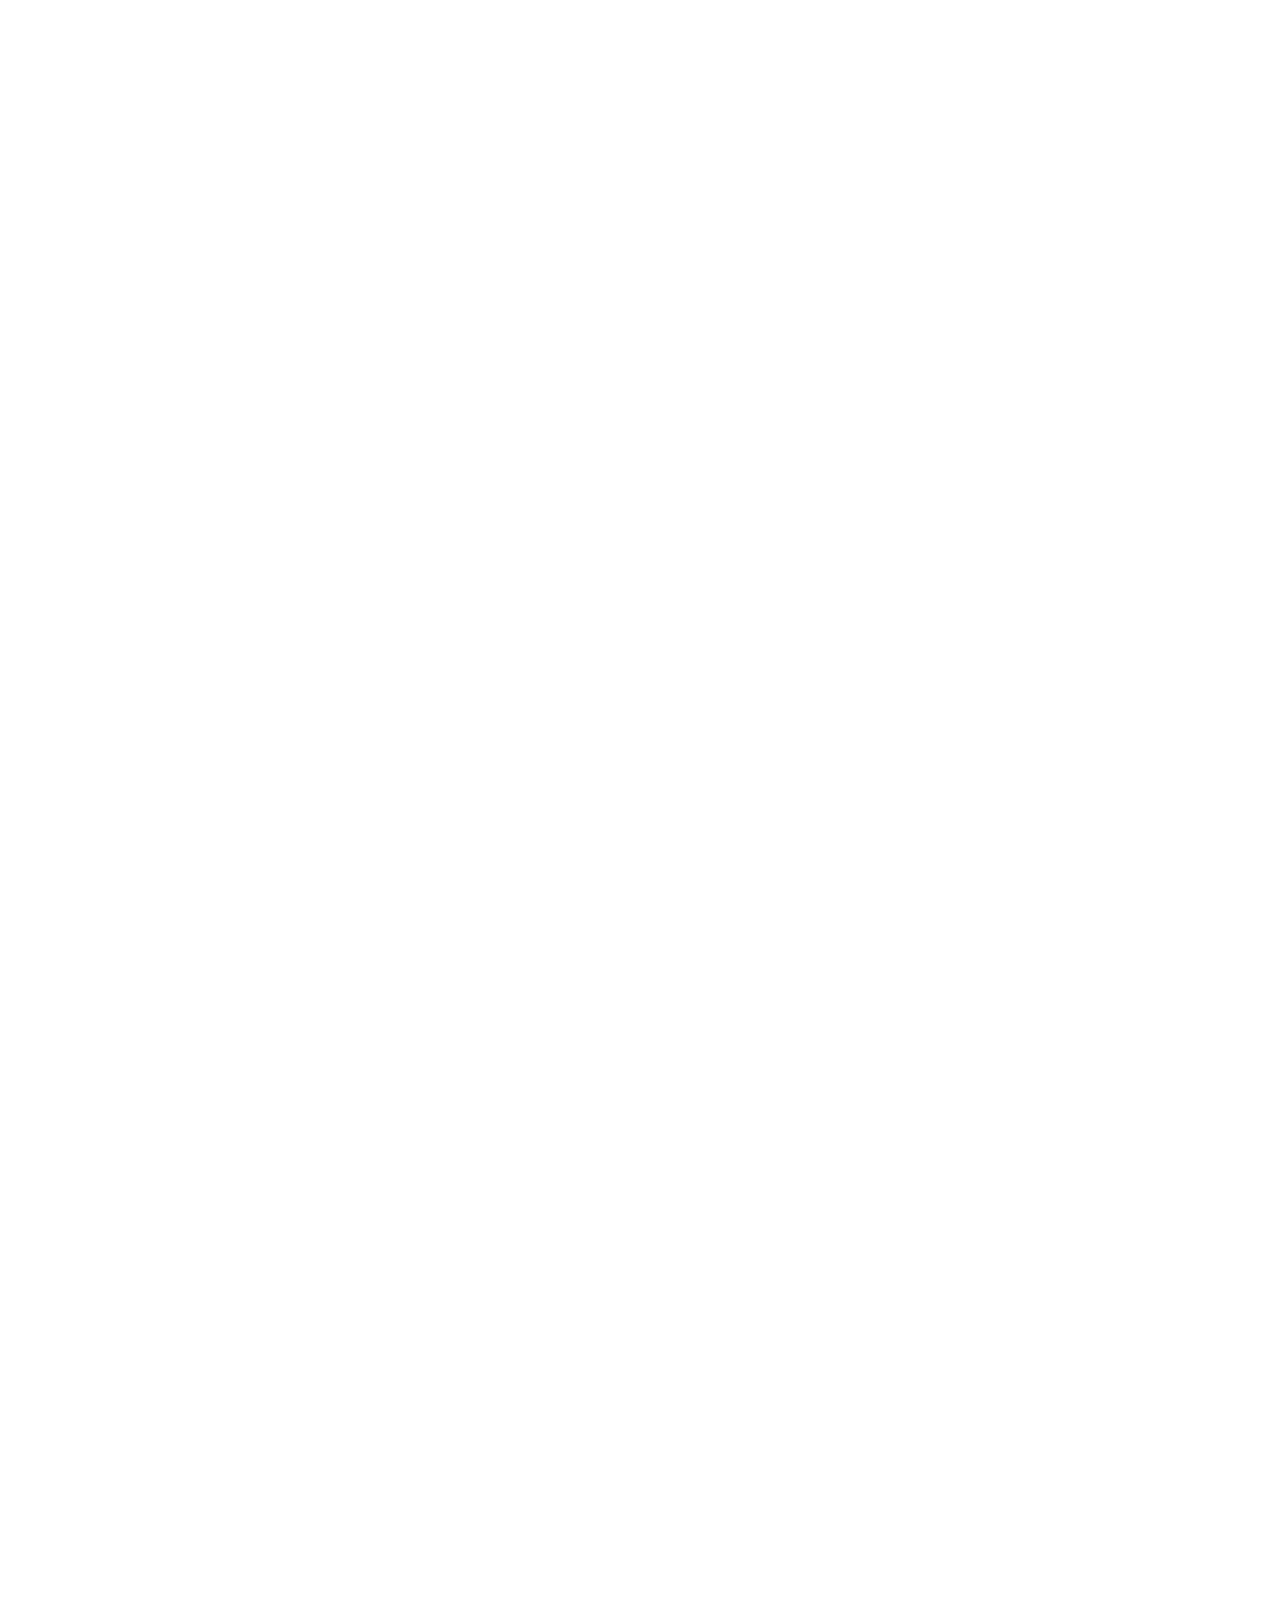
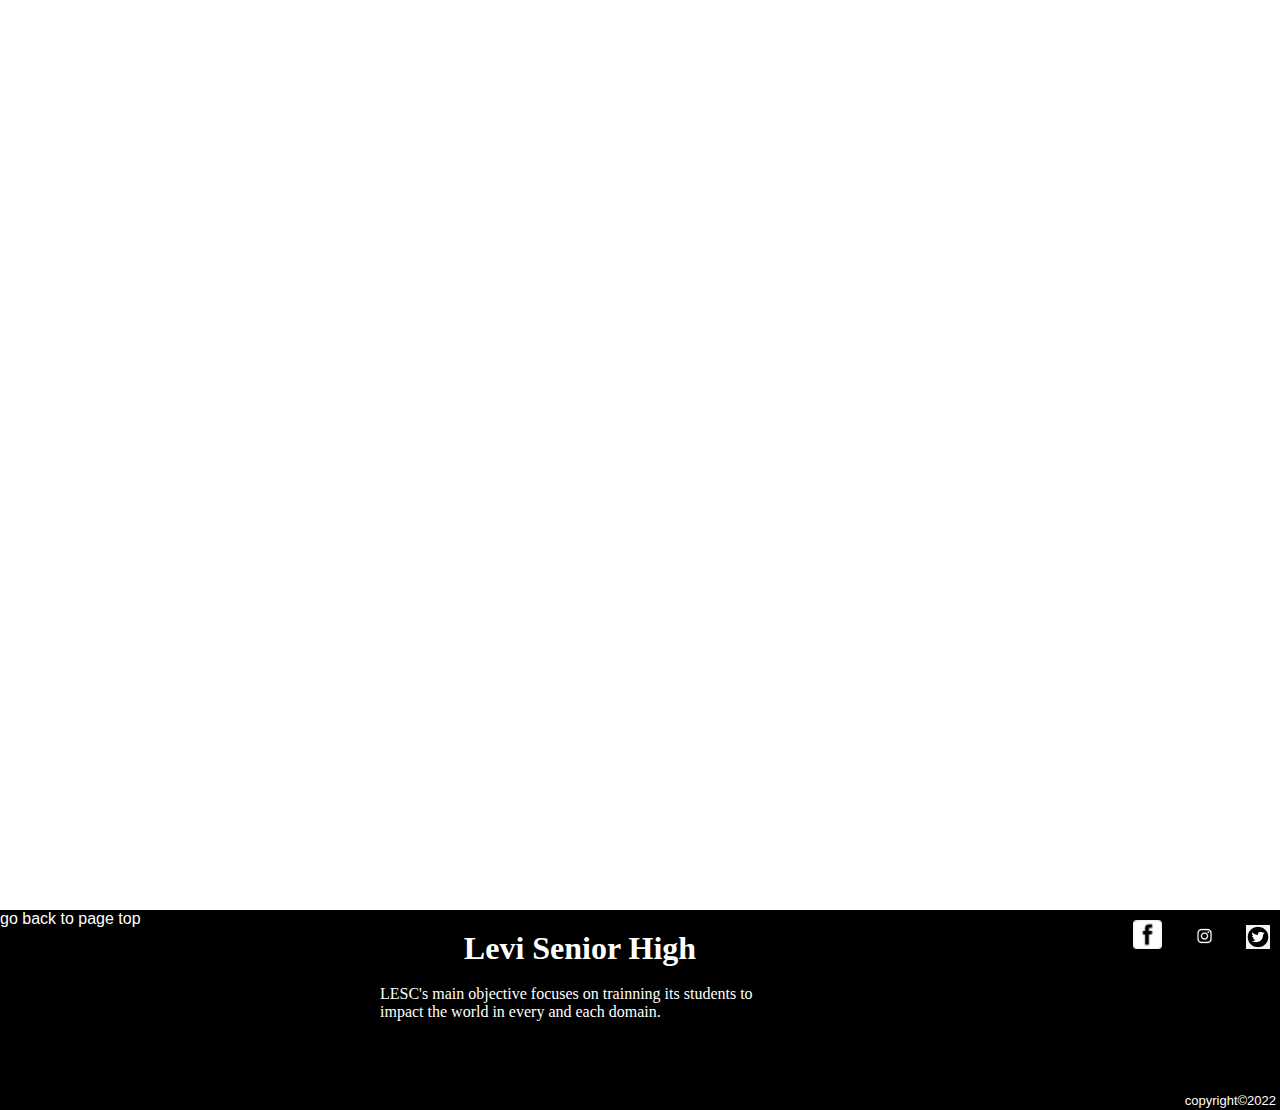
<file: teachers.html>
<!DOCTYPE html>
<html lang="en">
<head>
    <meta charset="UTF-8">
    <meta http-equiv="X-UA-Compatible" content="IE=edge">
    <meta name="viewport" content="width=device-width, initial-scale=1.0">
    <title>teachers</title>
    <link rel="stylesheet" href="style.css">
    <link rel="preconnect" href="https://fonts.googleapis.com">
<link rel="preconnect" href="https://fonts.gstatic.com" crossorigin>
<link href="https://fonts.googleapis.com/css2?family=Playfair+Display&display=swap" rel="stylesheet">
</head>

<body id="top">
<header>
<!--header-->
  <div class="header1">
    <ul class="register">
     <li> <a href="register.html"  width="100px" >REGISTER</a></li>
    </ul>
 </div>


  <div class="header">
    <ul class="nav">
        <li><a href="INDEX.HTML">home</a></li>
        <li><a href="#" >about</a>
          <ul>
              <li><a href="history.html" >history</a></li>
              <li><a href="rules.html" >rules</a></li>
              <li><a href="contact.html" >contact</a></li>
              <li><a href="teachers.html" >teachers</a></li>
          </ul>
      </li>
  
        <li><a href="#" >academic</a>
          <ul>
            <li><a href="programmes.html">programmes</a></li>
            <li><a href="calender.html">calender</a></li>
            <li><a href="admission.html">admission</a></li>
        </ul>
        </li>
        
        <li><a href="#" >galery</a>
      <ul>
          <li><a href="photos.html">photos</a></li>
          <li><a href="video.html">videos</a></li>

      </ul>
  </li>
    </ul>
  <!--logo-->
  <div class="logo">
      <p class="logo1">
    <img src="./images/logo.png" alt="logo" width="90px">
      </p>
  </div>
  
  </div>
</header>

 
<div class="flex">
    
    <div class="conti">
        <a  href="./images/teacher 9.jpg" alt="t" >
            <img src="./images/teacher 9.jpg" alt="t"  >   </a>

            <a  href="./images/teacher.jpg" alt="t" >
                <img src="./images/teacher.jpg" alt="t"  >  </a>

                <a  href="./images/teacher1.jpg" alt="t" >
                    <img src="./images/teacher1.jpg" alt="t"  >
                  </a>

    </div>
   
      <div class="conti">
        <a  href="./images/teacher2.jpg" alt="t" >
            <img src="./images/teacher2.jpg" alt="t"  >
          </a>

          <a  href="./images/teacher4.jpg" alt="t" >
            <img src="./images/teacher4.jpg" alt="t"  >
          </a>

          <a  href="./images/teacher3.jpg" alt="t" >
            <img src="./images/teacher3.jpg" alt="t"  >
          </a>
      </div>
   

      <div class="conti">
        <a  href="./images/teacher5.jpg" alt="t" >
            <img src="./images/teacher5.jpg" alt="t"  >
          </a>

          <a  href="./images/teacher6.jpg" alt="t" >
            <img src="./images/teacher6.jpg" alt="t"  >
          </a>

          <a  href="./images/teacher7.jpg" alt="t" >
            <img src="./images/teacher7.jpg" alt="t"  >
          </a>
      </div>

      <div class="conti">
        <a  href="./images/pexels-dellon-thomas-1405963.jpg" alt="t" >
            <img src="./images/pexels-dellon-thomas-1405963.jpg" alt="t"  >
          </a>

          <a  href="./images/pexels-yan-krukov-8617944.jpg" alt="t" >
            <img src="./images/pexels-yan-krukov-8617944.jpg" alt="t"  >
          </a>

          <a  href="./images/pexels-nappy-936133.jpg" alt="t" >
            <img src="./images/pexels-nappy-936133.jpg" alt="t"  >
          </a>
      </div>
     
    
    
    
    
    </div>

<!--footer-->
  <footer>
    
    <p class="float">copyright&copy;2022</p>
    <a href="#top" >go back to page top</a>

    
     
      <ul class="social-logo">
       <li> <a href="facebook.com" > <img src="./images/icon/facebook.png" alt="facebook logo"  width="29px" ></a></li>
       <li> <a href="instagram.com"> <img src="./images/icon/instagram.jpg" alt="facebook logo"  width="35px"></li>
          </a>
          <li><a href="twitter.com"> <img src="./images/icon/twitter-black.png" alt="facebook logo"  width="24px"></li> 
          </a>
      </ul>
   <div class="typing">
      <h1> Levi Senior High</h1>
      <br>
      <p> LESC's main objective focuses on trainning its students to impact the world in every and each domain. </p>
    </div>
  </footer>
</body>
</html>
</file>
<file: style.css>
*{
    margin: 0;
    padding: 0;
    text-decoration: none;
    box-sizing: border-box;
}
header{
    width: 100%;
    height: 120px;
   overflow: visible;
   position: fixed;
    z-index: 10000;
    top: 0;
}
.header1{
    width: 100%;
    height: 50px; 
    background: white;
}

.register {
    height: 100%;

}

.register li {
   float: left;
   font-size: 25px;
    margin-left: 10px;
    padding-top: 15px;
 list-style: none;
  color: black;
  
}

.register li:hover a{
    background: white;
}


 
.header{
width: 100%;
height: 70px;
background-color: rgba(0, 0, 255, 0.5);

}
.nav{
    height: 100%;
float: right;
    list-style: none;
}
.nav li{
    height: 100%;
  margin-top: 20px;
    float: left;
}
.nav li a{
    display: block;
    width: 150px;
    color: white;
    font-size: 20px;
    text-align: center;
    border-radius: 10px;
    font-family: 'Times New Roman', Times, serif;
    font-weight: bold;
    
}
 a:hover{
     background: rgba(0, 0, 255, 0.3);
     
 }
 .nav li ul{
     background-color:  rgba(0, 0, 255, 0.7);
 }
 
.nav li ul li{
     float: none;
 }
 .nav li ul{
     display: none;

 }
 .nav li:hover ul{
     display: block;
     list-style: none;
 }
 .logo{
     height: 100%;
    display: table;
    float: none;
    
     
 }
 .logo1{
    height: 100%;
     padding-left: 20px;
     display: table-cell;
     vertical-align: middle;
     
 }
 .style{
     text-transform: uppercase;
     font-weight: bolder;
     font-size: 30px;
 }
 /*background image*/
 .background{
     background: url(./images/school5.jpg);
     width: 100%;
     height: 1000px;
     background-size: cover;
     background-position: center;
     background-repeat: no-repeat;
     background-attachment: fixed;
     display: flex;
     align-items: center;
     justify-content: center;
     
 }
 .background p{
font-size: 100px;
 color: white;
 }

/*slideshow*/

 .body1{
     
    width: 700px;
    height: 400px;

    margin: 30px auto;
    overflow: hidden;
}
.slidebody{
    width: 2912px;
  animation: slide 14s ease infinite;
}
.slide {
    float: left;
    height: 510px;
    width: 728px;
  }
  @keyframes slide {
    20% {margin-left: 0px;}
    30% {margin-left: -728px;}
    50% {margin-left: -728px;}
    60% {margin-left: -1456px;}
    70% {margin-left: -1456px;}
    80% {margin-left: -2184px;}
    90% {margin-left: -2184px;}
  }
  .slidebody .slide img{
      width: 100%;
      height: 100%;

  }

/*end*/

/*body2 */
.body2{
    width: 100%;
    height: 2000px;
}
/*part 1 */
.text{
    width: 100%;
    height: 1000px;
   
}

.text h1{
    text-align: center;
    font-size: 60px;
    font-family: 'Times New Roman', Times, serif;
    background:  brown;
    color: white;
}
.text p{
    width: 600px;
    font-style: oblique;
    font-weight: bold;
    position: absolute;
    left: 300px;
}
.text img{
    width: 100%;
    height: 100%;
}


/*part 2*/

.last{
    width: 100%;
    height: 900px;
    margin-top: 120px;
  
    
}
.last img{
    width: 400px;
    height: 300px;
   margin: 20px 100px;
}
    
 
 .last p{
     width: 500px;
     height: 100px;
     float: right;
    text-align: right;
     margin-top: 120px;
     margin-right: 150px;  
 }
 
 .lastpic{
     width: 100%;
     height: 400px;
     background: url("./images/team.jpg");
     background-size: cover;
     background-position: center;
     background-repeat: no-repeat;
     background-attachment: fixed;
     display: flex;
     align-items: center;
     justify-content: center;

 }
  
.lastpic h1{
    font-size: 80px;
    color: white;
}
/*history*/
.bodyh{
   
    width: 100%;
    height: 2500px;
    position: relative;
   border: 2px solid black;
}
.history{
    width: 60%;
    height: 2300px;
    
    margin-top: 50px;
    background: rgba(0, 0, 0, 0.1);
    position: absolute;
    left: 300px;
}
.history h1{
    text-align: center;
}
.history .mid{
    height: 100%;
    margin: 0 30px;
    padding: 0 50px;
    
}
.history h2{
    padding-top: 70px;
    text-align: center;
}

.history .source{
    width: 100%;
    height: 120px;
    text-align: center;
   
}
.history .source h4{
    padding-top: 30px;
 
}
 .source h4 a{
    text-decoration: underline;
    color: orange;
 
}
.source h4 a:hover{
    background-color: white;
}
/*end of history*/

/*rules*/
.rules{
    width: 60%;
    height: 2440px;
    
    margin-top: 50px;
    padding: 0 70px;
    background: rgba(0, 0, 0, 0.1);
    position: absolute;
    left: 300px;
}
.rules h1{
    margin-top: 20px;
    text-align: center;
}
.rules ol{
    margin: 0 30px;
    padding: 0 50px;
  
    
   
} 

.rules ol li ul{
    text-align: center;
    list-style: none;
} 

.rules .sourc{
    width: 100%;
    margin-top: 90px;
    text-align: center;
     
}
.sourc h4 a{
    text-decoration: underline;
    color: orange;
 
}
.sourc h4 a:hover{
    background-color: rgba(0, 0, 0, 0.1);
}
/*end of rules*/

/*pics*/

.flex{

    margin-top: 120px;
    width: 100%;
    height: 3990px;
 
  
   
}
  
/*images*/





/*la fin images*/
.conti{
    width: 50%;
    display: flex;
    padding-right: 0;
    padding: 0;
    margin-left: 0;
    margin-right: 0;
     
   
}
.flex img{

    width: 425px;
    height: 300px;
    justify-content: space-between;
    padding: 10px;
     
   
}
.flex .conti div img:hover{
    cursor: pointer;
    border: 2px solid black;
  border-radius: 10px;
   
}
/*end of pics*/

/*videos*/
.flex .conti div video{
    width: 425px;
    height: 300px;
    justify-content: space-between;
    padding: 10px;
}
/*end of videos*/

/*teachers*/

/*end of teachers*/










/*programmes*/

.bodyho{
   
    width: 100%;
    height: 1000px;
    position: relative;
   margin-top: 30px;
   border: 2px solid black;
}

.back{
    background-color:  rgba(0, 0, 255, 0.7);
    width: 100%;
    height: 500px;
    background-size: cover;
    background-position: center;
    background-repeat: no-repeat;
    background-attachment: fixed;
    display: flex;
    align-items: center;
    justify-content: center;
    margin-top: 200px;
    
}
.back p{
 font-size: 100px;
    color: white;
}
.searchb{
    width: 250px;
    height: 300px;
    margin-top: 50px;
    float: right;
    text-align: center;
   

}
.searchb input{
    margin-top: 150px;
    height: 30px;
    background: rgba(0, 0, 0, 0.2);
    float: left;
    border: none;
    
}

 .pro{
     width: 50%;
     height: 90%;
     background: rgba(0, 0, 0, 0.1);
     margin-left: 100px;
     padding: 10px 0;
 }
/*end of programmes*/



/* contact*/
.cont{
    
    width: 100%;
    height: 500px;
    background: rgba(0, 0, 0, 0.1);
}
 .cont .contactb{
    
    width: 270px;
    height: 350px;
    background:rgba(0, 0, 0, 0.5);
    color: white;
    margin: 0 auto;
    margin-top: -100px;
    /*passing over the menu*/
}
.contactb a img{
     
    margin-left:15px;
}
.mess{
     
    width: 100%;
    height: 200px;
    background: rgba(0, 0, 0, 0);
}
.mess form{
    display: inline-flex;
    
}
.mess form input{
    margin-top: 100px;
    height: 30px;
    border: none;
    background: rgba(0, 0, 0, 0.1);
  
  
   
}
.mess form label{
    margin-top: 100px; 
   
}

/*end of contact*/


/* form */

.regist{
    width: 500px;
    height: 700px;
    border: 2px solid black;
    background: linear-gradient(rgba(0,0,0,0.1),rgba(0,0,0,0.5));
    margin: 0 auto;
    margin-top: 150px;
}
.regist h1{
    text-align: center;
}

.regist input[type=text], input[type=password] {
    width: 97%;
    padding: 15px;
    margin: 5px 0 22px 0;
    display: inline-block;
    border: none;
    background: #f1f1f1;
  }
.regist input[type=text]:focus, input[type=password]:focus {
    background-color: #ddd;
    outline: none;
  }
  hr {
    border: 1px solid #f1f1f1;
    margin-bottom: 25px;
  }  
.regist button {
    background-color: #04AA6D;
    color: white;
    padding: 14px 20px;
    margin: 8px 0;
    border: none;
    cursor: pointer;
    width: 100%;
    opacity: 0.9;
  }


  button:hover {
    opacity:1;
  }

  .cancelbtn {
    padding: 14px 20px;
    background-color: #f44336;
  }
  
 
  .cancelbtn, .signupbtn {
    float: left;
    width: 50%;
  }
  
  
  .regis {
    padding: 16px;
  }
  
  
  .render::after {
    clear: both;
    display: table;
  }

/*end of form*/

/*calender*/

.calen{
    width: 100%;
    height: 1800px;
    background: rgba(0, 0, 0, 0.1);
     
}

.calen #conter{
    width: 60%;
    height: 70%;
    margin: 0 auto;
    
    margin-top: 100px;
     
}
#conter table {
    
    border-collapse: collapse;
    width: 100%;
}
#conter table tr th{
    border: 1px solid  #dddddd;
    text-align: left;
    padding: 15px;
}
#conter table tr td{
    padding: 15px;
}

tr:nth-child(even) {
    background-color: white;
  }

/*end of calender*/


/*admission */
.bodyadm{
    width: 100%;
    height: 1000px;
}
.bodyadm h3{
    font-family: Calibri; 
    font-size: 25pt;         
    font-style: normal; 
    font-weight: bold; 
    color:SlateBlue; 
    text-align: center; 
    text-decoration: underline
  }
  
  .bodyadm table{
    font-family: Calibri; 
    color:black; 
    font-size: 11pt; 
    font-style: normal;
    font-weight: bold;
    text-align: center; 
   
    border-collapse: collapse; 
    border: 2px solid navy
  }
  .bodyadm table.inner{
    border: 0px
  }
  .bodyadm table tr td{
    padding: 5px;
}
.bodyadm .lion tr td{
    padding-right: 0;
}


/*end of admission*/










 footer{
     width: 100%;
     height: 200px;
     background: black;
     color: white;
     font-family: 'Lucida Sans', 'Lucida Sans Regular', 'Lucida Grande', 'Lucida Sans Unicode', Geneva, Verdana, sans-serif;
     position: relative;
 }
 footer .float{
     font-size: 13px;
     position:absolute;
    right: 4px;
    bottom: 2px;
 }
 footer a{
     color: white;
 }
 .social-logo{
    display: block;
    position: absolute;
    top: 0;
    right: 0;
    padding: 10px 0;
 }
 .social-logo li{

     list-style: none;
    display: inline;
    padding: 0 10px;
 }
 .typing{
     width: 400px;
     height: 150px;
     position: absolute;
     top: 20px;
     right: 500px;
     font-family: 'Times New Roman', Times, serif;
 }
 .typing h1{
     text-align: center;
     font-weight: bolder;
 }
 .typing h1 p{
    text-align: center;

}
</file>
